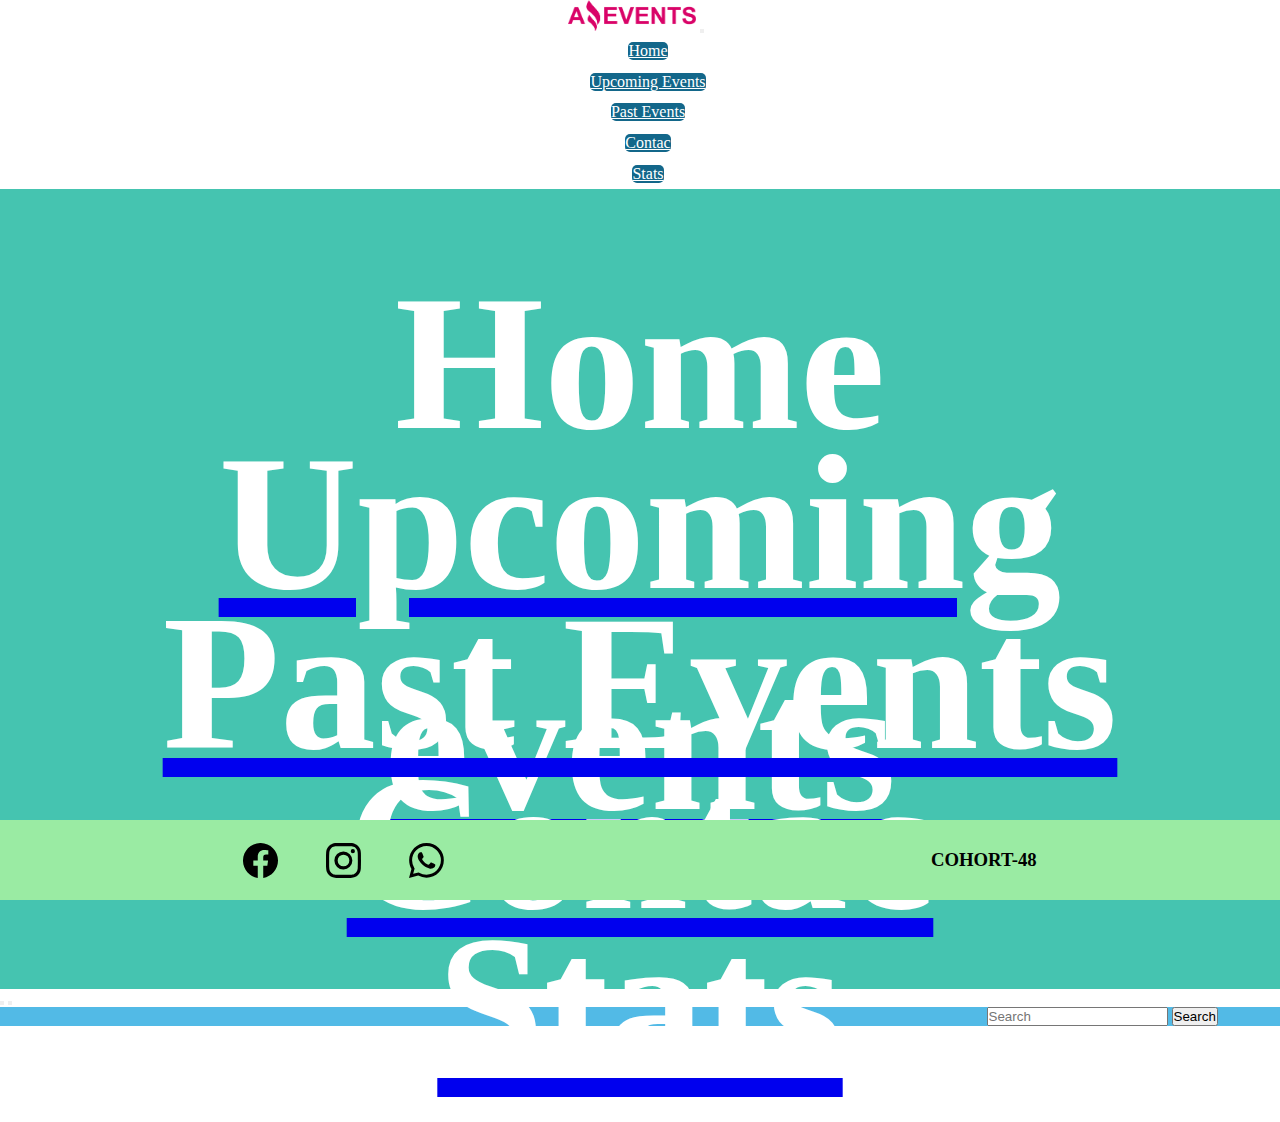
<file: Eva Aguilera (sprint-4)/index.html>
<!DOCTYPE html>
<html lang="en">

<head>
    <meta charset="UTF-8">
    <meta http-equiv="X-UA-Compatible" content="IE=edge">
    <meta name="viewport" content="width=device-width, initial-scale=1.0">
    <link rel="shortcut icon" href="./assets/img/Logo Amazing Events.png " type="image/x-icon">
    <link rel="stylesheet" href="./assets/styles/style.css">
    <link href="https://cdn.jsdelivr.net/npm/bootstrap@5.3.0-alpha3/dist/css/bootstrap.min.css" rel="stylesheet"
        integrity="sha384-KK94CHFLLe+nY2dmCWGMq91rCGa5gtU4mk92HdvYe+M/SXH301p5ILy+dN9+nJOZ" crossorigin="anonymous">
    <title>Document</title>
</head>

<body>

    <nav class="navbar navbar-expand-lg navbar-light bg-light">
        <div class="container-fluid">
            <a class="navbar-brand" href="#"><img src="./assets/img/Logo Amazing Events.png" alt="" class="logo"></a>
            <button class="navbar-toggler" type="button" data-bs-toggle="collapse"
                data-bs-target="#navbarSupportedContent" aria-controls="navbarSupportedContent" aria-expanded="false"
                aria-label="Toggle navigation">
                <span class="navbar-toggler-icon"></span>
            </button>
            <div class="collapse navbar-collapse" id="navbarSupportedContent">
                <ul class="navbar-nav ms-auto mb-2 mb-lg-0">
                    <li class="nav-item">
                        <a class="nav-link letra" href="#">Home</a>
                    </li>
                    <li class="nav-item">
                        <a class="nav-link letra" href="./assets/pages/upcomingevents.html">Upcoming Events</a>
                    </li>
                    <li class="nav-item">
                        <a class="nav-link letra" href="./assets/pages/pastevents.html">Past Events</a>
                    </li>
                    <li class="nav-item">
                        <a class="nav-link letra" href="./assets/pages/contac.html">Contac</a>
                    </li>
                    <li class="nav-item">
                        <a class="nav-link letra" href="./assets/pages/stats.html">Stats</a>
                    </li>
                </ul>

            </div>
        </div>
    </nav>
    <header>
        <div id="carouselExample" class="carousel slide">
            <div class="carousel-inner">
                <div class="carousel-item active">
                    <h2>Home</h2>
                </div>
                <div class="carousel-item">
                    <a  href="./assets/pages/upcomingevents.html"> <h2>Upcoming events</h2></a>
                </div>
                <div class="carousel-item">
                    <a  href="./assets/pages/pastevents.html"><h2>Past Events</h2></a>
                </div>
                <div class="carousel-item">
                    <a  href="./assets/pages/contac.html"><h2>Contac</h2></a>
                </div>
                <div class="carousel-item">
                <a  href="./assets/pages/stats.html"><h2>Stats</h2></a>
                </div>
            </div>
            <button class="carousel-control-prev" type="button" data-bs-target="#carouselExample" data-bs-slide="prev">
                <span class="carousel-control-prev-icon" aria-hidden="true"></span>
            </button>
            <button class="carousel-control-next" type="button" data-bs-target="#carouselExample" data-bs-slide="next">
                <span class="carousel-control-next-icon" aria-hidden="true"></span>
            </button>
        </div>

    </header>

    <main>

        <nav class="checkbox" >
            <form class="bg col-5 d-flex justify-content-center gap-3 p-3 rounded" id="form-checkbox"></form>
            <div class="search">
                <form class="d-flex" role="search">
                    <input class="form-control me-2" type="search" placeholder="Search" aria-label="Search" id="Busqueda">
                    <button class="btn" type="submit" id="boton">Search</button>
                </form>
            </div>
        </nav>
   

        <div id="contenedor"></div>
        <div id="contenedor-details"></div>
    </main>

   <footer>
        <div class="iconos">
            <svg xmlns="http://www.w3.org/2000/svg" width="35" height="35" fill="currentColor" class="bi bi-facebook"
                viewBox="0 0 16 16">
                <path
                    d="M16 8.049c0-4.446-3.582-8.05-8-8.05C3.58 0-.002 3.603-.002 8.05c0 4.017 2.926 7.347 6.75 7.951v-5.625h-2.03V8.05H6.75V6.275c0-2.017 1.195-3.131 3.022-3.131.876 0 1.791.157 1.791.157v1.98h-1.009c-.993 0-1.303.621-1.303 1.258v1.51h2.218l-.354 2.326H9.25V16c3.824-.604 6.75-3.934 6.75-7.951z" />
            </svg>

            <svg xmlns="http://www.w3.org/2000/svg" width="35" height="35" fill="currentColor" class="bi bi-instagram"
                viewBox="0 0 16 16">
                <path
                    d="M8 0C5.829 0 5.556.01 4.703.048 3.85.088 3.269.222 2.76.42a3.917 3.917 0 0 0-1.417.923A3.927 3.927 0 0 0 .42 2.76C.222 3.268.087 3.85.048 4.7.01 5.555 0 5.827 0 8.001c0 2.172.01 2.444.048 3.297.04.852.174 1.433.372 1.942.205.526.478.972.923 1.417.444.445.89.719 1.416.923.51.198 1.09.333 1.942.372C5.555 15.99 5.827 16 8 16s2.444-.01 3.298-.048c.851-.04 1.434-.174 1.943-.372a3.916 3.916 0 0 0 1.416-.923c.445-.445.718-.891.923-1.417.197-.509.332-1.09.372-1.942C15.99 10.445 16 10.173 16 8s-.01-2.445-.048-3.299c-.04-.851-.175-1.433-.372-1.941a3.926 3.926 0 0 0-.923-1.417A3.911 3.911 0 0 0 13.24.42c-.51-.198-1.092-.333-1.943-.372C10.443.01 10.172 0 7.998 0h.003zm-.717 1.442h.718c2.136 0 2.389.007 3.232.046.78.035 1.204.166 1.486.275.373.145.64.319.92.599.28.28.453.546.598.92.11.281.24.705.275 1.485.039.843.047 1.096.047 3.231s-.008 2.389-.047 3.232c-.035.78-.166 1.203-.275 1.485a2.47 2.47 0 0 1-.599.919c-.28.28-.546.453-.92.598-.28.11-.704.24-1.485.276-.843.038-1.096.047-3.232.047s-2.39-.009-3.233-.047c-.78-.036-1.203-.166-1.485-.276a2.478 2.478 0 0 1-.92-.598 2.48 2.48 0 0 1-.6-.92c-.109-.281-.24-.705-.275-1.485-.038-.843-.046-1.096-.046-3.233 0-2.136.008-2.388.046-3.231.036-.78.166-1.204.276-1.486.145-.373.319-.64.599-.92.28-.28.546-.453.92-.598.282-.11.705-.24 1.485-.276.738-.034 1.024-.044 2.515-.045v.002zm4.988 1.328a.96.96 0 1 0 0 1.92.96.96 0 0 0 0-1.92zm-4.27 1.122a4.109 4.109 0 1 0 0 8.217 4.109 4.109 0 0 0 0-8.217zm0 1.441a2.667 2.667 0 1 1 0 5.334 2.667 2.667 0 0 1 0-5.334z" />
            </svg>

            <svg xmlns="http://www.w3.org/2000/svg" width="35" height="35" fill="currentColor" class="bi bi-whatsapp"
                viewBox="0 0 16 16">
                <path
                    d="M13.601 2.326A7.854 7.854 0 0 0 7.994 0C3.627 0 .068 3.558.064 7.926c0 1.399.366 2.76 1.057 3.965L0 16l4.204-1.102a7.933 7.933 0 0 0 3.79.965h.004c4.368 0 7.926-3.558 7.93-7.93A7.898 7.898 0 0 0 13.6 2.326zM7.994 14.521a6.573 6.573 0 0 1-3.356-.92l-.24-.144-2.494.654.666-2.433-.156-.251a6.56 6.56 0 0 1-1.007-3.505c0-3.626 2.957-6.584 6.591-6.584a6.56 6.56 0 0 1 4.66 1.931 6.557 6.557 0 0 1 1.928 4.66c-.004 3.639-2.961 6.592-6.592 6.592zm3.615-4.934c-.197-.099-1.17-.578-1.353-.646-.182-.065-.315-.099-.445.099-.133.197-.513.646-.627.775-.114.133-.232.148-.43.05-.197-.1-.836-.308-1.592-.985-.59-.525-.985-1.175-1.103-1.372-.114-.198-.011-.304.088-.403.087-.088.197-.232.296-.346.1-.114.133-.198.198-.33.065-.134.034-.248-.015-.347-.05-.099-.445-1.076-.612-1.47-.16-.389-.323-.335-.445-.34-.114-.007-.247-.007-.38-.007a.729.729 0 0 0-.529.247c-.182.198-.691.677-.691 1.654 0 .977.71 1.916.81 2.049.098.133 1.394 2.132 3.383 2.992.47.205.84.326 1.129.418.475.152.904.129 1.246.08.38-.058 1.171-.48 1.338-.943.164-.464.164-.86.114-.943-.049-.084-.182-.133-.38-.232z" />
            </svg>
        </div>
        <h3>COHORT-48</h3>
    </footer>

    <script src="./assets/Javascript/data.js"></script>
    <script type="module" src="./assets/Javascript/home.js"></script>       

    
    <script src="https://cdn.jsdelivr.net/npm/bootstrap@5.3.0-alpha3/dist/js/bootstrap.bundle.min.js"
        integrity="sha384-ENjdO4Dr2bkBIFxQpeoTz1HIcje39Wm4jDKdf19U8gI4ddQ3GYNS7NTKfAdVQSZe"
        crossorigin="anonymous"></script>
</body>

</html>
</file>
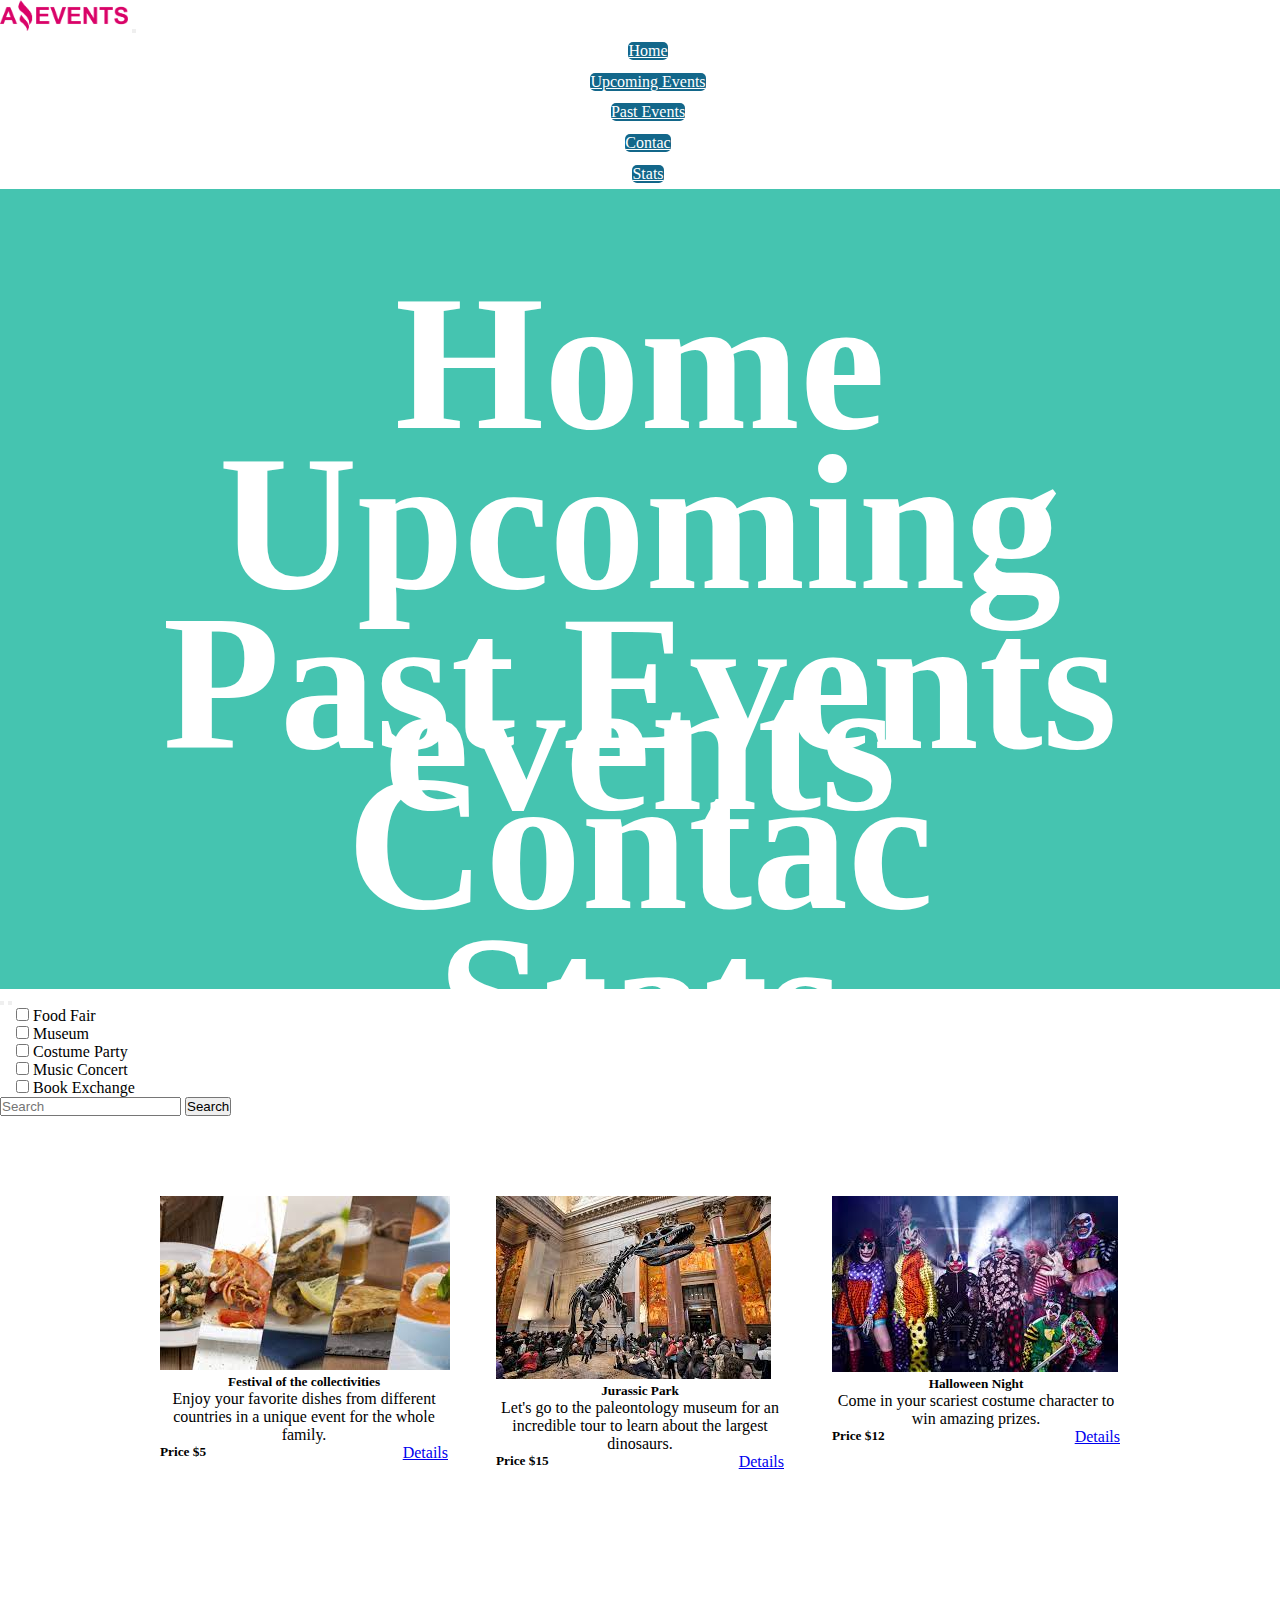
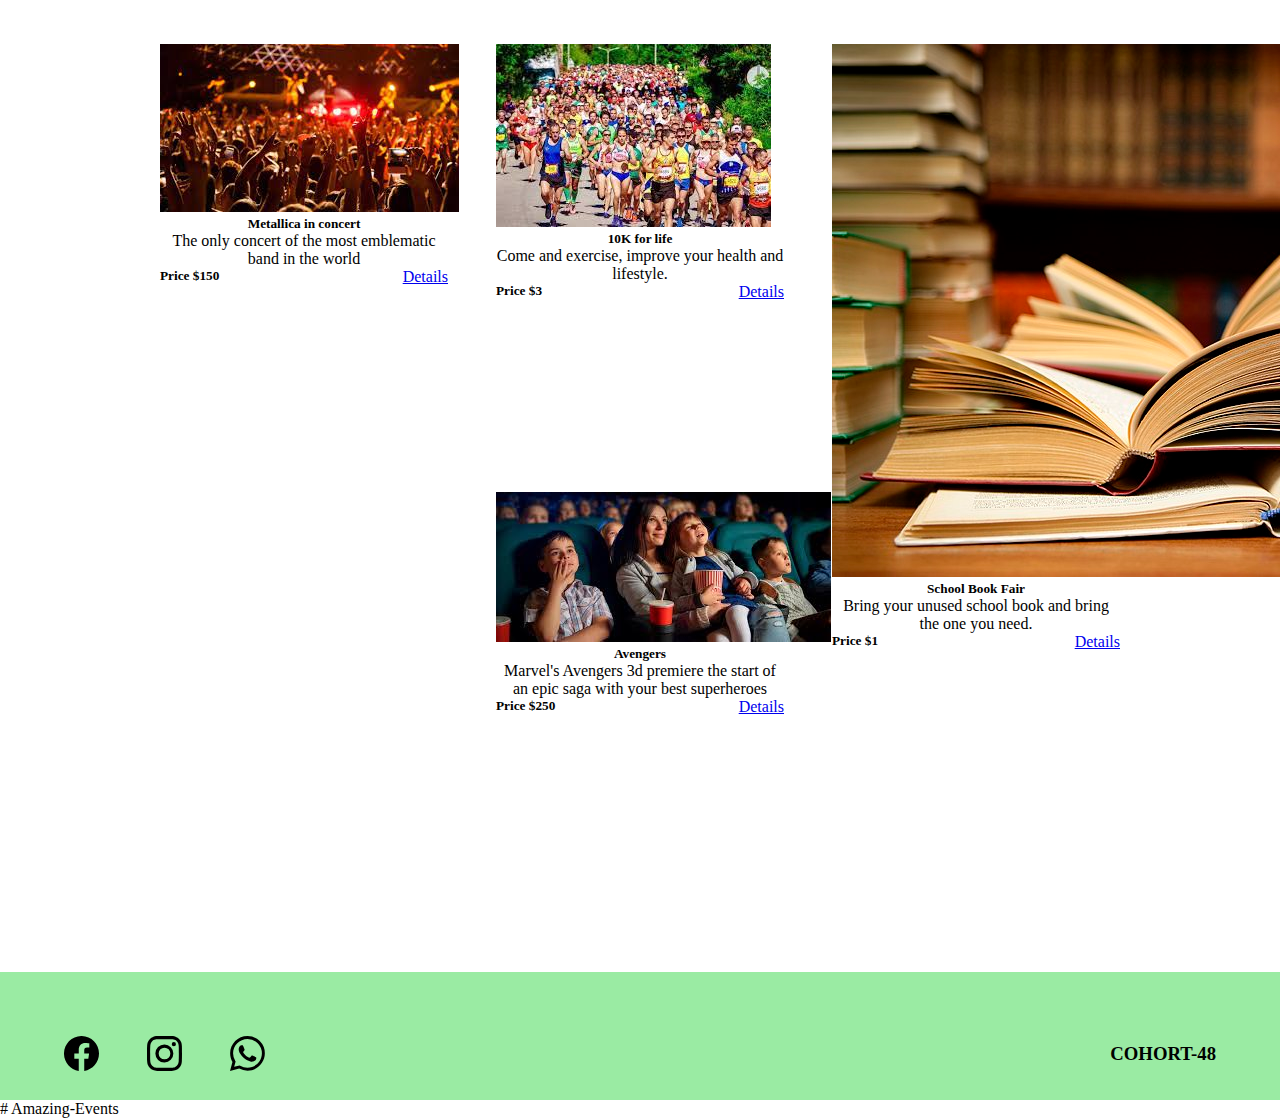
<file: Eva Aguilera (sprint-1)/-amazing/Eva Aguilera (sprint-1)/index.html>
<!DOCTYPE html>
<html lang="en">

<head>
    <meta charset="UTF-8">
    <meta http-equiv="X-UA-Compatible" content="IE=edge">
    <meta name="viewport" content="width=device-width, initial-scale=1.0">
    <link rel="shortcut icon" href="./assets/img/Logo Amazing Events.png " type="image/x-icon">
    <link rel="stylesheet" href="./assets/styles/style.css">
    <link href="https://cdn.jsdelivr.net/npm/bootstrap@5.3.0-alpha3/dist/css/bootstrap.min.css" rel="stylesheet"
        integrity="sha384-KK94CHFLLe+nY2dmCWGMq91rCGa5gtU4mk92HdvYe+M/SXH301p5ILy+dN9+nJOZ" crossorigin="anonymous">
    <title>Document</title>
</head>

<body>

    <nav class="navbar navbar-expand-lg navbar-light bg-light">
        <div class="container-fluid">
            <a class="navbar-brand" href="#"><img src="./assets/img/Logo Amazing Events.png" alt="" class="logo"></a>
            <button class="navbar-toggler" type="button" data-bs-toggle="collapse"
                data-bs-target="#navbarSupportedContent" aria-controls="navbarSupportedContent" aria-expanded="false"
                aria-label="Toggle navigation">
                <span class="navbar-toggler-icon"></span>
            </button>
            <div class="collapse navbar-collapse" id="navbarSupportedContent">
                <ul class="navbar-nav ms-auto mb-2 mb-lg-0">
                    <li class="nav-item">
                        <a class="nav-link letra" href="#">Home</a>
                    </li>
                    <li class="nav-item">
                        <a class="nav-link letra" href="./assets/pages/upcomingevents.html">Upcoming Events</a>
                    </li>
                    <li class="nav-item">
                        <a class="nav-link letra" href="./assets/pages/pastevents.html">Past Events</a>
                    </li>
                    <li class="nav-item">
                        <a class="nav-link letra" href="./assets/pages/contac.html">Contac</a>
                    </li>
                    <li class="nav-item">
                        <a class="nav-link letra" href="./assets/pages/stats.html">Stats</a>
                    </li>
                </ul>

            </div>
        </div>
    </nav>
    <header>
        <div id="carouselExample" class="carousel slide">
            <div class="carousel-inner">
                <div class="carousel-item active">
                    <h2>Home</h2>
                </div>
                <div class="carousel-item">
                    <h2>Upcoming events</h2>
                </div>
                <div class="carousel-item">
                    <h2>Past Events</h2>
                </div>
                <div class="carousel-item">
                    <h2>Contac</h2>
                </div>
                <div class="carousel-item">
                    <h2>Stats</h2>
                </div>
            </div>
            <button class="carousel-control-prev" type="button" data-bs-target="#carouselExample" data-bs-slide="prev">
                <span class="carousel-control-prev-icon" aria-hidden="true"></span>
            </button>
            <button class="carousel-control-next" type="button" data-bs-target="#carouselExample" data-bs-slide="next">
                <span class="carousel-control-next-icon" aria-hidden="true"></span>
            </button>
        </div>

    </header>






    <main>


        <nav class="navbar bg-body-tertiary Category">



            <div class="categorias">
                <input type="checkbox" id="checkbox1" value="option1">
                <label for="checkbox1">Food Fair</label>
            </div>
            <div class="categorias">
                <input type="checkbox" id="checkbox1" value="option1">
                <label for="checkbox1">Museum</label>
            </div>
            <div class="categorias">
                <input type="checkbox" id="checkbox1" value="option1">
                <label for="checkbox1">Costume Party</label>
            </div>
            <div class="categorias">
                <input type="checkbox" id="checkbox1" value="option1">
                <label for="checkbox1">Music Concert</label>
            </div>
            <div class="categorias">
                <input type="checkbox" id="checkbox1" value="option1">
                <label for="checkbox1">Book Exchange</label>
            </div>

            <div class="search">
                <form class="d-flex" role="search">
                    <input class="form-control me-2" type="search" placeholder="Search" aria-label="Search">
                    <button class="btn" type="submit">Search</button>
                </form>
            </div>

        </nav>

        <section class="cards">
            <div class="card" style="width: 18rem; height: 25rem;">
                <img src="./assets/img/Feria de comidas7.jpg " class="card-img-top" alt="Feria">
                <div class="card-body">
                    <h5 class="card-title">Festival of the collectivities</h5>
                    <p class="card-text">Enjoy your favorite dishes from different countries in a unique event for the
                        whole family.</p>
                    <div class="boxbutton">
                        <h5>Price $5</h5>
                        <a href="./assets/pages/details.html" class="btn btn-primary">Details</a>
                    </div>
                </div>
            </div>

            <div class="card" style="width: 18rem; height: 25rem;">
                <img src="./assets/img/Salida al museo5.jpg" class="card-img-top" alt="museo">
                <div class="card-body">
                    <h5 class="card-title">Jurassic Park</h5>
                    <p class="card-text">Let's go to the paleontology museum for an incredible tour to learn about the
                        largest dinosaurs.</p>
                    <div class="boxbutton">
                        <h5>Price $15</h5>
                        <a href="./assets/pages/details.html" class="btn btn-primary">Details</a>
                    </div>
                </div>
            </div>

            <div class="card" style="width: 18rem; height: 25rem;">
                <img src="./assets/img/Fiesta de disfraces1.jpg" class="card-img-top" alt="Fiesta">
                <div class="card-body">
                    <h5 class="card-title">Halloween Night</h5>
                    <p class="card-text">Come in your scariest costume character to win amazing prizes.</p>
                    <div class="boxbutton">
                        <h5>Price $12</h5>
                        <a href="./assets/pages/details.html" class="btn btn-primary">Details</a>
                    </div>
                </div>
            </div>

            <div class="card" style="width: 18rem; height: 25rem;">
                <img src="./assets/img/Concierto de musica1.jpg" class="card-img-top" alt="musica1">
                <div class="card-body">
                    <h5 class="card-title">Metallica in concert</h5>
                    <p class="card-text">The only concert of the most emblematic band in the world</p>
                    <div class="boxbutton">
                        <h5>Price $150</h5>
                        <a href="./assets/pages/details.html" class="btn btn-primary">Details</a>
                    </div>
                </div>
            </div>

            <div class="card" style="width: 18rem; height: 25rem;">
                <img src="./assets/img/Maraton3.jpg " class="card-img-top" alt="Maraton">
                <div class="card-body">
                    <h5 class="card-title">10K for life</h5>
                    <p class="card-text">Come and exercise, improve your health and lifestyle.</p>
                    <div class="boxbutton">
                        <h5>Price $3</h5>
                        <a href="./assets/pages/details.html" class="btn btn-primary">Details</a>
                    </div>
                </div>
            </div>

            <div class="card" style="width: 18rem; height: 25rem;">
                <img src="./assets/img/Books.jpg" class="card-img-top" alt="books">
                <div class="card-body">
                    <h5 class="card-title">School Book Fair</h5>
                    <p class="card-text">Bring your unused school book and bring the one you need.</p>
                    <div class="boxbutton">
                        <h5>Price $1</h5>
                        <a href="./assets/pages/details.html" class="btn btn-primary">Details</a>
                    </div>
                </div>
            </div>

            <div class="card" style="width: 18rem; height: 25rem;">
                <img src="./assets/img/Cine7.jpg" class="card-img-top" alt="Cine">
                <div class="card-body">
                    <h5 class="card-title">Avengers</h5>
                    <p class="card-text">Marvel's Avengers 3d premiere the start of an epic saga with your best
                        superheroes</p>
                    <div class="boxbutton">
                        <h5>Price $250</h5>
                        <a href="./assets/pages/details.html" class="btn btn-primary">Details</a>
                    </div>
                </div>
            </div>
        </section>
    </main>


    <footer>
        <div class="iconos">
            <svg xmlns="http://www.w3.org/2000/svg" width="35" height="35" fill="currentColor" class="bi bi-facebook"
                viewBox="0 0 16 16">
                <path
                    d="M16 8.049c0-4.446-3.582-8.05-8-8.05C3.58 0-.002 3.603-.002 8.05c0 4.017 2.926 7.347 6.75 7.951v-5.625h-2.03V8.05H6.75V6.275c0-2.017 1.195-3.131 3.022-3.131.876 0 1.791.157 1.791.157v1.98h-1.009c-.993 0-1.303.621-1.303 1.258v1.51h2.218l-.354 2.326H9.25V16c3.824-.604 6.75-3.934 6.75-7.951z" />
            </svg>

            <svg xmlns="http://www.w3.org/2000/svg" width="35" height="35" fill="currentColor" class="bi bi-instagram"
                viewBox="0 0 16 16">
                <path
                    d="M8 0C5.829 0 5.556.01 4.703.048 3.85.088 3.269.222 2.76.42a3.917 3.917 0 0 0-1.417.923A3.927 3.927 0 0 0 .42 2.76C.222 3.268.087 3.85.048 4.7.01 5.555 0 5.827 0 8.001c0 2.172.01 2.444.048 3.297.04.852.174 1.433.372 1.942.205.526.478.972.923 1.417.444.445.89.719 1.416.923.51.198 1.09.333 1.942.372C5.555 15.99 5.827 16 8 16s2.444-.01 3.298-.048c.851-.04 1.434-.174 1.943-.372a3.916 3.916 0 0 0 1.416-.923c.445-.445.718-.891.923-1.417.197-.509.332-1.09.372-1.942C15.99 10.445 16 10.173 16 8s-.01-2.445-.048-3.299c-.04-.851-.175-1.433-.372-1.941a3.926 3.926 0 0 0-.923-1.417A3.911 3.911 0 0 0 13.24.42c-.51-.198-1.092-.333-1.943-.372C10.443.01 10.172 0 7.998 0h.003zm-.717 1.442h.718c2.136 0 2.389.007 3.232.046.78.035 1.204.166 1.486.275.373.145.64.319.92.599.28.28.453.546.598.92.11.281.24.705.275 1.485.039.843.047 1.096.047 3.231s-.008 2.389-.047 3.232c-.035.78-.166 1.203-.275 1.485a2.47 2.47 0 0 1-.599.919c-.28.28-.546.453-.92.598-.28.11-.704.24-1.485.276-.843.038-1.096.047-3.232.047s-2.39-.009-3.233-.047c-.78-.036-1.203-.166-1.485-.276a2.478 2.478 0 0 1-.92-.598 2.48 2.48 0 0 1-.6-.92c-.109-.281-.24-.705-.275-1.485-.038-.843-.046-1.096-.046-3.233 0-2.136.008-2.388.046-3.231.036-.78.166-1.204.276-1.486.145-.373.319-.64.599-.92.28-.28.546-.453.92-.598.282-.11.705-.24 1.485-.276.738-.034 1.024-.044 2.515-.045v.002zm4.988 1.328a.96.96 0 1 0 0 1.92.96.96 0 0 0 0-1.92zm-4.27 1.122a4.109 4.109 0 1 0 0 8.217 4.109 4.109 0 0 0 0-8.217zm0 1.441a2.667 2.667 0 1 1 0 5.334 2.667 2.667 0 0 1 0-5.334z" />
            </svg>

            <svg xmlns="http://www.w3.org/2000/svg" width="35" height="35" fill="currentColor" class="bi bi-whatsapp"
                viewBox="0 0 16 16">
                <path
                    d="M13.601 2.326A7.854 7.854 0 0 0 7.994 0C3.627 0 .068 3.558.064 7.926c0 1.399.366 2.76 1.057 3.965L0 16l4.204-1.102a7.933 7.933 0 0 0 3.79.965h.004c4.368 0 7.926-3.558 7.93-7.93A7.898 7.898 0 0 0 13.6 2.326zM7.994 14.521a6.573 6.573 0 0 1-3.356-.92l-.24-.144-2.494.654.666-2.433-.156-.251a6.56 6.56 0 0 1-1.007-3.505c0-3.626 2.957-6.584 6.591-6.584a6.56 6.56 0 0 1 4.66 1.931 6.557 6.557 0 0 1 1.928 4.66c-.004 3.639-2.961 6.592-6.592 6.592zm3.615-4.934c-.197-.099-1.17-.578-1.353-.646-.182-.065-.315-.099-.445.099-.133.197-.513.646-.627.775-.114.133-.232.148-.43.05-.197-.1-.836-.308-1.592-.985-.59-.525-.985-1.175-1.103-1.372-.114-.198-.011-.304.088-.403.087-.088.197-.232.296-.346.1-.114.133-.198.198-.33.065-.134.034-.248-.015-.347-.05-.099-.445-1.076-.612-1.47-.16-.389-.323-.335-.445-.34-.114-.007-.247-.007-.38-.007a.729.729 0 0 0-.529.247c-.182.198-.691.677-.691 1.654 0 .977.71 1.916.81 2.049.098.133 1.394 2.132 3.383 2.992.47.205.84.326 1.129.418.475.152.904.129 1.246.08.38-.058 1.171-.48 1.338-.943.164-.464.164-.86.114-.943-.049-.084-.182-.133-.38-.232z" />
            </svg>
        </div>
        <h3>COHORT-48</h3>
    </footer>





















    <script src="https://cdn.jsdelivr.net/npm/bootstrap@5.3.0-alpha3/dist/js/bootstrap.bundle.min.js"
        integrity="sha384-ENjdO4Dr2bkBIFxQpeoTz1HIcje39Wm4jDKdf19U8gI4ddQ3GYNS7NTKfAdVQSZe"
        crossorigin="anonymous"></script>
</body>

</html># Amazing-Events
</file>
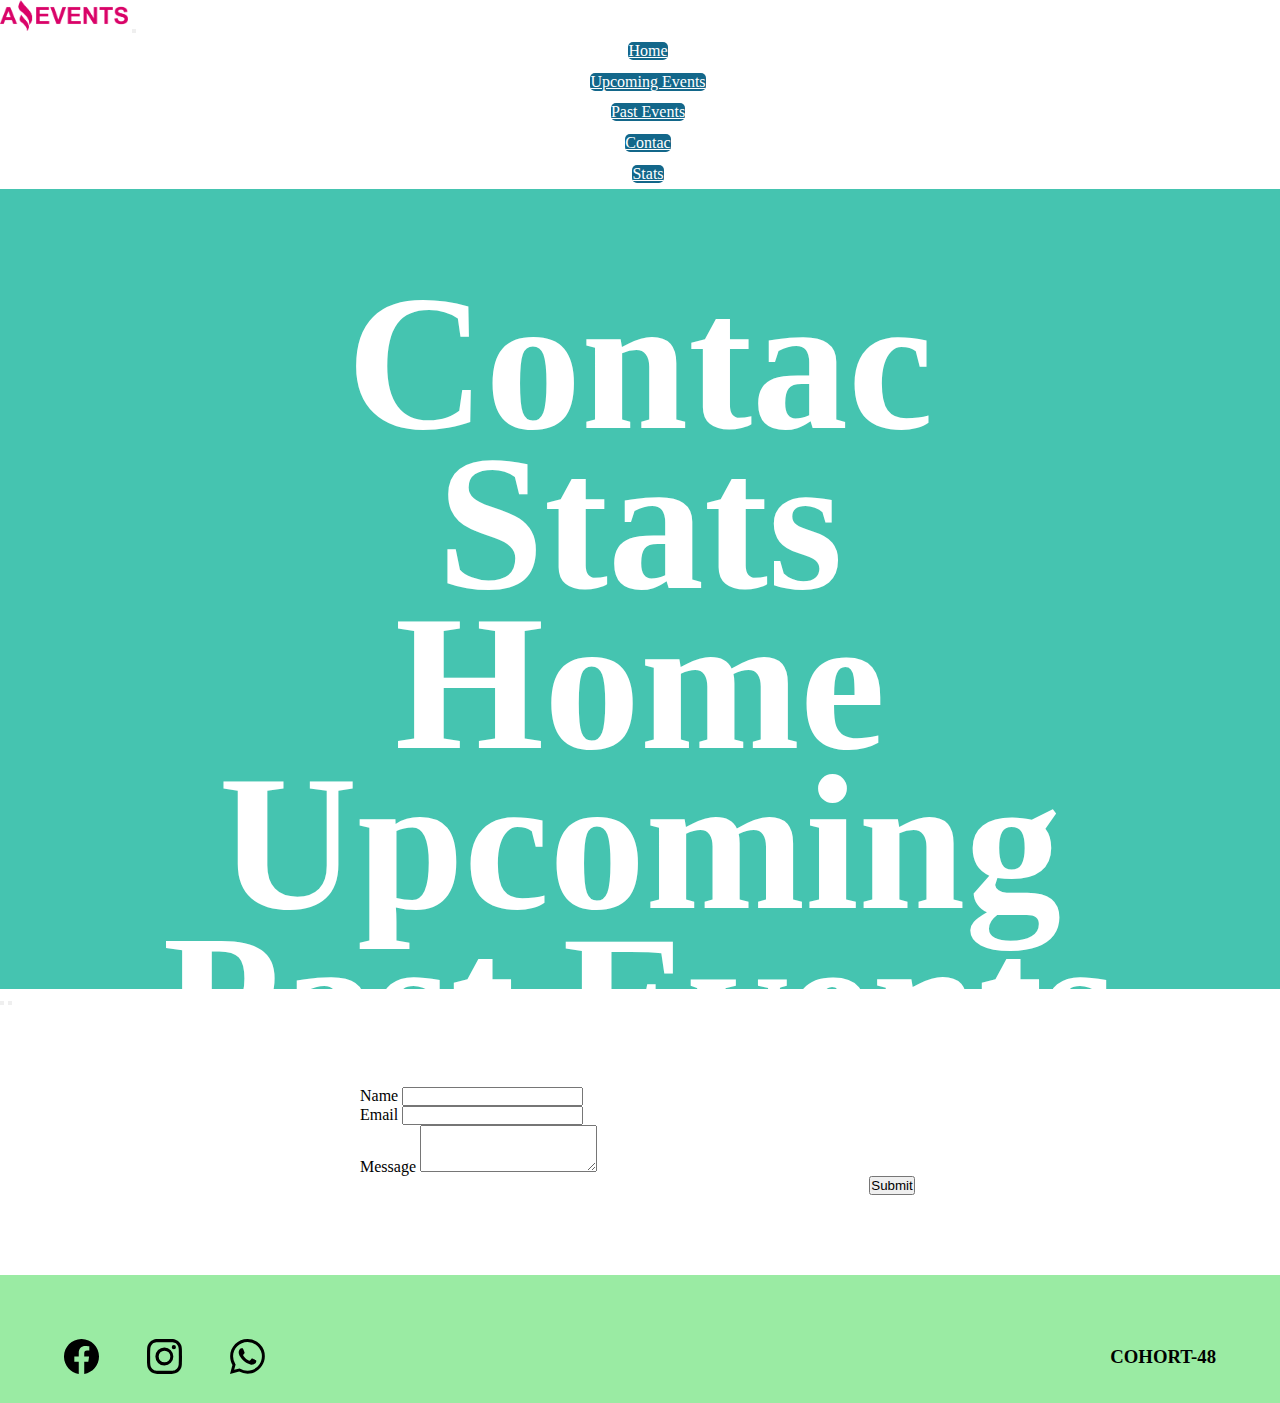
<file: Eva Aguilera (sprint-1)/assets/pages/contac.html>
<!DOCTYPE html>
<html lang="en">

<head>
    <meta charset="UTF-8">
    <meta http-equiv="X-UA-Compatible" content="IE=edge">
    <meta name="viewport" content="width=device-width, initial-scale=1.0">
    <link rel="shortcut icon" href="../img/Logo Amazing Events.png" type="image/x-icon">
    <link rel="stylesheet" href="../styles/style.css">
    <link href="https://cdn.jsdelivr.net/npm/bootstrap@5.3.0-alpha3/dist/css/bootstrap.min.css" rel="stylesheet"
        integrity="sha384-KK94CHFLLe+nY2dmCWGMq91rCGa5gtU4mk92HdvYe+M/SXH301p5ILy+dN9+nJOZ" crossorigin="anonymous">

    <title>Amazing Events</title>
</head>

<body>
    <nav class="navbar navbar-expand-lg navbar-light bg-light">
        <div class="container-fluid">
            <a class="navbar-brand" href="#"><img src="../img/Logo Amazing Events.png " alt="" class="logo"></a>
            <button class="navbar-toggler" type="button" data-bs-toggle="collapse"
                data-bs-target="#navbarSupportedContent" aria-controls="navbarSupportedContent" aria-expanded="false"
                aria-label="Toggle navigation">
                <span class="navbar-toggler-icon"></span>
            </button>
            <div class="collapse navbar-collapse" id="navbarSupportedContent">
                <ul class="navbar-nav ms-auto mb-2 mb-lg-0">
                    <li class="nav-item">
                        <a class="nav-link letra" href="/index.html">Home</a>
                    </li>
                    <li class="nav-item">
                        <a class="nav-link letra" href="./upcomingevents.html">Upcoming Events</a>
                    </li>
                    <li class="nav-item">
                        <a class="nav-link letra" href="./pastevents.html">Past Events</a>
                    </li>
                    <li class="nav-item">
                        <a class="nav-link letra" href="./contac.html">Contac</a>
                    </li>
                    <li class="nav-item">
                        <a class="nav-link letra" href="./stats.html">Stats</a>
                    </li>
                </ul>

            </div>
        </div>
    </nav>
    <header>
        <div id="carouselExample" class="carousel slide">
            <div class="carousel-inner">
                <div class="carousel-item active">
                    <h2>Contac</h2>
                </div>
                <div class="carousel-item">
                    <h2>Stats</h2>
                </div>
                <div class="carousel-item">
                    <h2>Home</h2>
                </div>
                <div class="carousel-item">
                    <h2>Upcoming Events</h2>
                </div>
                <div class="carousel-item">
                    <h2>Past Events</h2>
                </div>
            </div>
            <button class="carousel-control-prev" type="button" data-bs-target="#carouselExample" data-bs-slide="prev">
                <span class="carousel-control-prev-icon" aria-hidden="true"></span>
            </button>
            <button class="carousel-control-next" type="button" data-bs-target="#carouselExample" data-bs-slide="next">
                <span class="carousel-control-next-icon" aria-hidden="true"></span>
            </button>
        </div>

    </header>

    <main>
        <div class="form">
            <div class="mb-3">
                <label for="exampleFormControlInput1" class="form-label">Name</label>
                <input type="email" class="form-control" id="exampleFormControlInput1">
            </div>
            <div class="mb-3">
                <label for="exampleFormControlInput1" class="form-label">Email</label>
                <input type="email" class="form-control" id="exampleFormControlInput1">
            </div>
            <div class="mb-3">
                <label for="exampleFormControlTextarea1" class="form-label">Message</label>
                <textarea class="form-control" id="exampleFormControlTextarea1" rows="3"></textarea>
            </div>
            <button type="submit" class="btn btn-primary botonc">Submit</button>
        </div>
    </main>
    <footer>
        <div class="iconos">
            <svg xmlns="http://www.w3.org/2000/svg" width="35" height="35" fill="currentColor" class="bi bi-facebook"
                viewBox="0 0 16 16">
                <path
                    d="M16 8.049c0-4.446-3.582-8.05-8-8.05C3.58 0-.002 3.603-.002 8.05c0 4.017 2.926 7.347 6.75 7.951v-5.625h-2.03V8.05H6.75V6.275c0-2.017 1.195-3.131 3.022-3.131.876 0 1.791.157 1.791.157v1.98h-1.009c-.993 0-1.303.621-1.303 1.258v1.51h2.218l-.354 2.326H9.25V16c3.824-.604 6.75-3.934 6.75-7.951z" />
            </svg>

            <svg xmlns="http://www.w3.org/2000/svg" width="35" height="35" fill="currentColor" class="bi bi-instagram"
                viewBox="0 0 16 16">
                <path
                    d="M8 0C5.829 0 5.556.01 4.703.048 3.85.088 3.269.222 2.76.42a3.917 3.917 0 0 0-1.417.923A3.927 3.927 0 0 0 .42 2.76C.222 3.268.087 3.85.048 4.7.01 5.555 0 5.827 0 8.001c0 2.172.01 2.444.048 3.297.04.852.174 1.433.372 1.942.205.526.478.972.923 1.417.444.445.89.719 1.416.923.51.198 1.09.333 1.942.372C5.555 15.99 5.827 16 8 16s2.444-.01 3.298-.048c.851-.04 1.434-.174 1.943-.372a3.916 3.916 0 0 0 1.416-.923c.445-.445.718-.891.923-1.417.197-.509.332-1.09.372-1.942C15.99 10.445 16 10.173 16 8s-.01-2.445-.048-3.299c-.04-.851-.175-1.433-.372-1.941a3.926 3.926 0 0 0-.923-1.417A3.911 3.911 0 0 0 13.24.42c-.51-.198-1.092-.333-1.943-.372C10.443.01 10.172 0 7.998 0h.003zm-.717 1.442h.718c2.136 0 2.389.007 3.232.046.78.035 1.204.166 1.486.275.373.145.64.319.92.599.28.28.453.546.598.92.11.281.24.705.275 1.485.039.843.047 1.096.047 3.231s-.008 2.389-.047 3.232c-.035.78-.166 1.203-.275 1.485a2.47 2.47 0 0 1-.599.919c-.28.28-.546.453-.92.598-.28.11-.704.24-1.485.276-.843.038-1.096.047-3.232.047s-2.39-.009-3.233-.047c-.78-.036-1.203-.166-1.485-.276a2.478 2.478 0 0 1-.92-.598 2.48 2.48 0 0 1-.6-.92c-.109-.281-.24-.705-.275-1.485-.038-.843-.046-1.096-.046-3.233 0-2.136.008-2.388.046-3.231.036-.78.166-1.204.276-1.486.145-.373.319-.64.599-.92.28-.28.546-.453.92-.598.282-.11.705-.24 1.485-.276.738-.034 1.024-.044 2.515-.045v.002zm4.988 1.328a.96.96 0 1 0 0 1.92.96.96 0 0 0 0-1.92zm-4.27 1.122a4.109 4.109 0 1 0 0 8.217 4.109 4.109 0 0 0 0-8.217zm0 1.441a2.667 2.667 0 1 1 0 5.334 2.667 2.667 0 0 1 0-5.334z" />
            </svg>

            <svg xmlns="http://www.w3.org/2000/svg" width="35" height="35" fill="currentColor" class="bi bi-whatsapp"
                viewBox="0 0 16 16">
                <path
                    d="M13.601 2.326A7.854 7.854 0 0 0 7.994 0C3.627 0 .068 3.558.064 7.926c0 1.399.366 2.76 1.057 3.965L0 16l4.204-1.102a7.933 7.933 0 0 0 3.79.965h.004c4.368 0 7.926-3.558 7.93-7.93A7.898 7.898 0 0 0 13.6 2.326zM7.994 14.521a6.573 6.573 0 0 1-3.356-.92l-.24-.144-2.494.654.666-2.433-.156-.251a6.56 6.56 0 0 1-1.007-3.505c0-3.626 2.957-6.584 6.591-6.584a6.56 6.56 0 0 1 4.66 1.931 6.557 6.557 0 0 1 1.928 4.66c-.004 3.639-2.961 6.592-6.592 6.592zm3.615-4.934c-.197-.099-1.17-.578-1.353-.646-.182-.065-.315-.099-.445.099-.133.197-.513.646-.627.775-.114.133-.232.148-.43.05-.197-.1-.836-.308-1.592-.985-.59-.525-.985-1.175-1.103-1.372-.114-.198-.011-.304.088-.403.087-.088.197-.232.296-.346.1-.114.133-.198.198-.33.065-.134.034-.248-.015-.347-.05-.099-.445-1.076-.612-1.47-.16-.389-.323-.335-.445-.34-.114-.007-.247-.007-.38-.007a.729.729 0 0 0-.529.247c-.182.198-.691.677-.691 1.654 0 .977.71 1.916.81 2.049.098.133 1.394 2.132 3.383 2.992.47.205.84.326 1.129.418.475.152.904.129 1.246.08.38-.058 1.171-.48 1.338-.943.164-.464.164-.86.114-.943-.049-.084-.182-.133-.38-.232z" />
            </svg>
        </div>
        <h3>COHORT-48</h3>
    </footer>





















    <script src="https://cdn.jsdelivr.net/npm/bootstrap@5.3.0-alpha3/dist/js/bootstrap.bundle.min.js"
        integrity="sha384-ENjdO4Dr2bkBIFxQpeoTz1HIcje39Wm4jDKdf19U8gI4ddQ3GYNS7NTKfAdVQSZe"
        crossorigin="anonymous"></script>
</body>

</html>
</file>
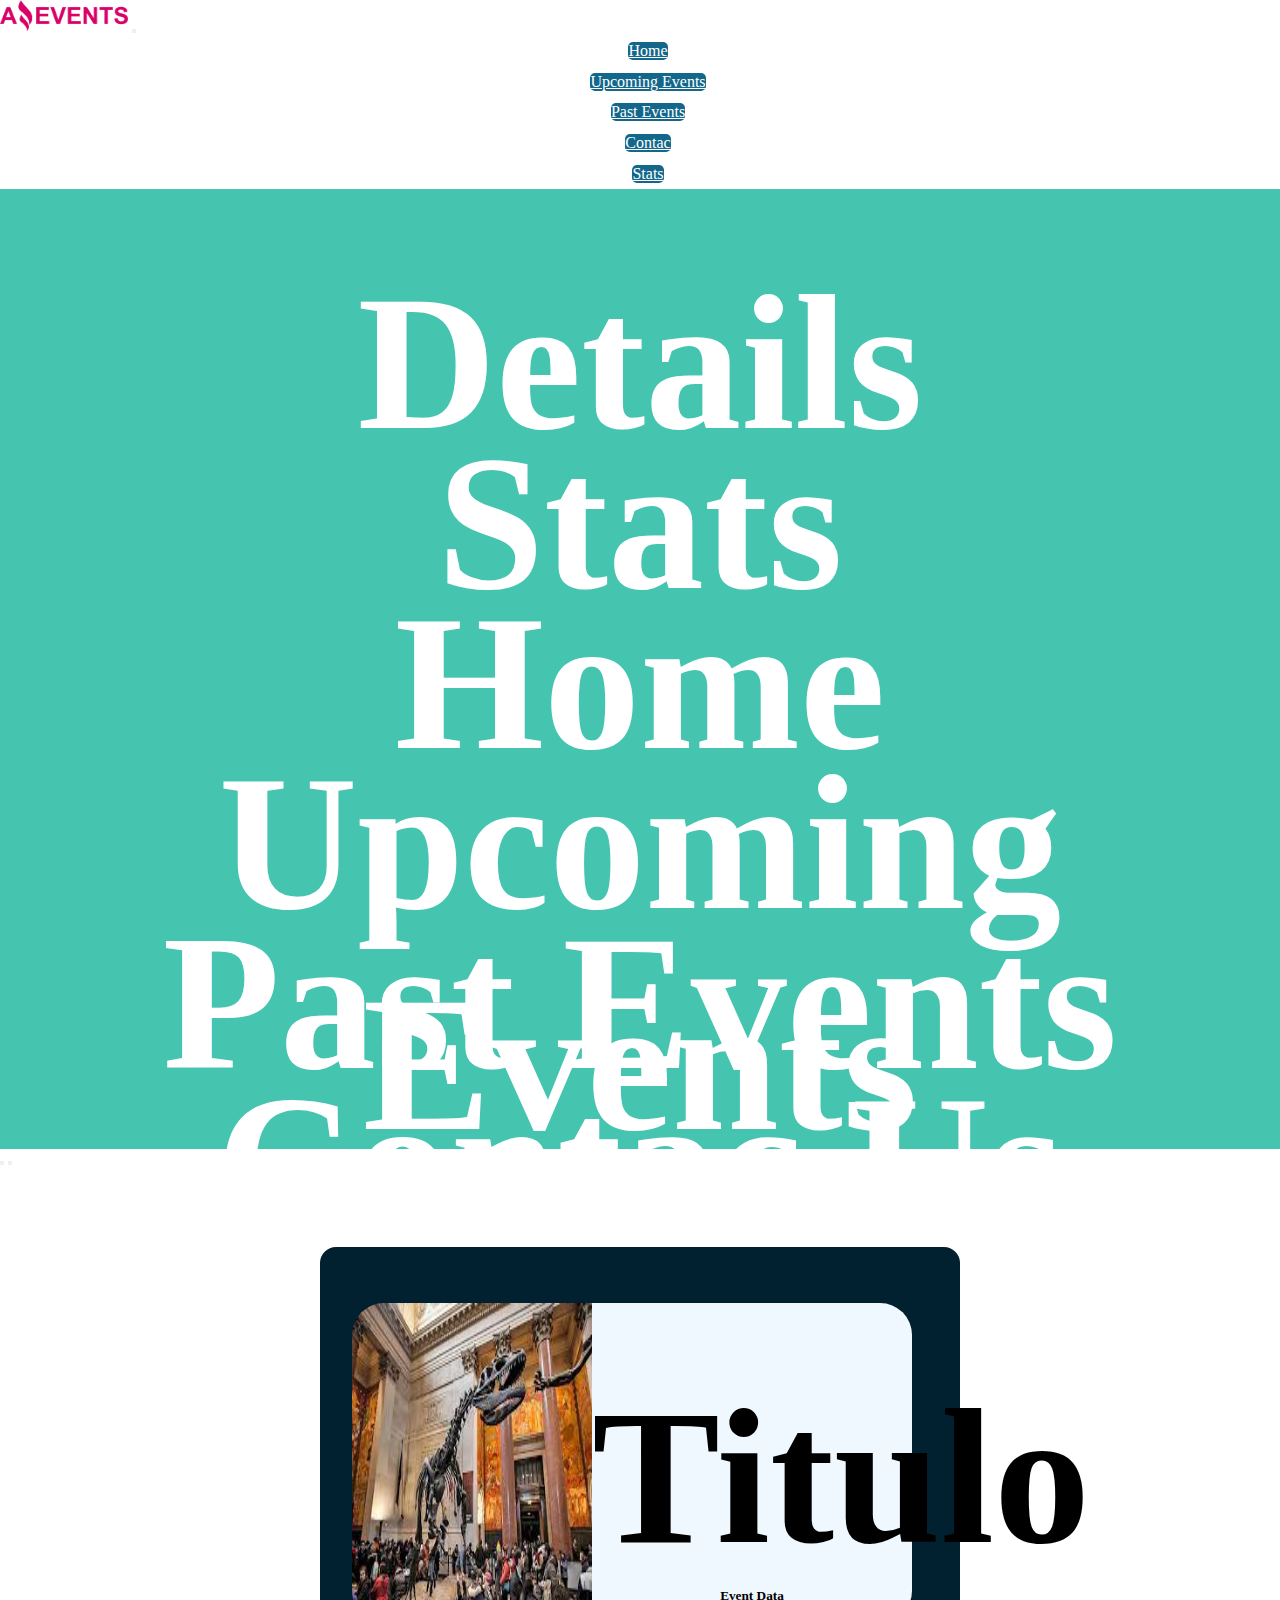
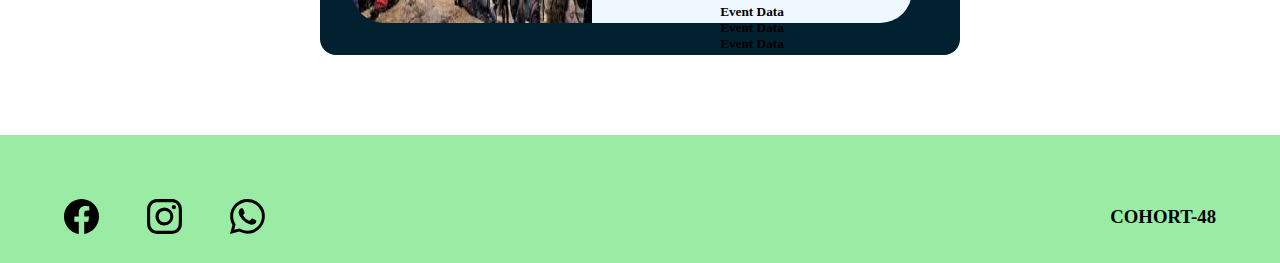
<file: Eva Aguilera (sprint-1)/assets/pages/details.html>
<!DOCTYPE html>
<html lang="en">

<head>
    <meta charset="UTF-8">
    <meta http-equiv="X-UA-Compatible" content="IE=edge">
    <meta name="viewport" content="width=device-width, initial-scale=1.0">
    <link rel="shortcut icon" href="../img/Logo Amazing Events.png" type="image/x-icon">
    <link rel="stylesheet" href="../styles/style.css">
    <link href="https://cdn.jsdelivr.net/npm/bootstrap@5.3.0-alpha3/dist/css/bootstrap.min.css" rel="stylesheet"
        integrity="sha384-KK94CHFLLe+nY2dmCWGMq91rCGa5gtU4mk92HdvYe+M/SXH301p5ILy+dN9+nJOZ" crossorigin="anonymous">
    <title>Details</title>
</head>

<body>

    <nav class="navbar navbar-expand-lg navbar-light bg-light">
        <div class="container-fluid">
            <a class="navbar-brand" href="#"><img src="../img/Logo Amazing Events.png " alt="" class="logo"></a>
            <button class="navbar-toggler" type="button" data-bs-toggle="collapse"
                data-bs-target="#navbarSupportedContent" aria-controls="navbarSupportedContent" aria-expanded="false"
                aria-label="Toggle navigation">
                <span class="navbar-toggler-icon"></span>
            </button>
            <div class="collapse navbar-collapse" id="navbarSupportedContent">
                <ul class="navbar-nav ms-auto mb-2 mb-lg-0">
                    <li class="nav-item">
                        <a class="nav-link letra" href="/index.html">Home</a>
                    </li>
                    <li class="nav-item">
                        <a class="nav-link letra" href="./upcomingevents.html">Upcoming Events</a>
                    </li>
                    <li class="nav-item">
                        <a class="nav-link letra" href="./pastevents.html">Past Events</a>
                    </li>
                    <li class="nav-item">
                        <a class="nav-link letra" href="./contac.html">Contac</a>
                    </li>
                    <li class="nav-item">
                        <a class="nav-link letra" href="./stats.html">Stats</a>
                    </li>
                </ul>

            </div>
        </div>
    </nav>
    <header>
        <div id="carouselExample" class="carousel slide">
            <div class="carousel-inner">

                <div class="carousel-item active">
                    <h2>Details</h2>
                </div>
                <div class="carousel-item">
                    <h2>Stats</h2>
                </div>
                <div class="carousel-item">
                    <h2>Home</h2>
                </div>
                <div class="carousel-item">
                    <h2>Upcoming Events</h2>
                </div>
                <div class="carousel-item">
                    <h2>Past Events</h2>
                </div>
                <div class="carousel-item">
                    <h2>Contac Us</h2>
                </div>

            </div>
            <button class="carousel-control-prev" type="button" data-bs-target="#carouselExample" data-bs-slide="prev">
                <span class="carousel-control-prev-icon" aria-hidden="true"></span>
            </button>
            <button class="carousel-control-next" type="button" data-bs-target="#carouselExample" data-bs-slide="next">
                <span class="carousel-control-next-icon" aria-hidden="true"></span>
            </button>
        </div>
    </header>

    <section class="details">
        <div class="cajadetails">
            <div class="boxi-t">
                <img class="museon" src="../img/Salida al museo5.jpg" alt="museo">

                <div class="text">
                    <h2>Titulo</h2>
                    <h5>Event Data</h5>
                    <h5>Event Data</h5>
                    <h5>Event Data</h5>
                    <h5>Event Data</h5>

                </div>
            </div>
        </div>
    </section>




    <footer>
        <div class="iconos">
            <svg xmlns="http://www.w3.org/2000/svg" width="35" height="35" fill="currentColor" class="bi bi-facebook"
                viewBox="0 0 16 16">
                <path
                    d="M16 8.049c0-4.446-3.582-8.05-8-8.05C3.58 0-.002 3.603-.002 8.05c0 4.017 2.926 7.347 6.75 7.951v-5.625h-2.03V8.05H6.75V6.275c0-2.017 1.195-3.131 3.022-3.131.876 0 1.791.157 1.791.157v1.98h-1.009c-.993 0-1.303.621-1.303 1.258v1.51h2.218l-.354 2.326H9.25V16c3.824-.604 6.75-3.934 6.75-7.951z" />
            </svg>

            <svg xmlns="http://www.w3.org/2000/svg" width="35" height="35" fill="currentColor" class="bi bi-instagram"
                viewBox="0 0 16 16">
                <path
                    d="M8 0C5.829 0 5.556.01 4.703.048 3.85.088 3.269.222 2.76.42a3.917 3.917 0 0 0-1.417.923A3.927 3.927 0 0 0 .42 2.76C.222 3.268.087 3.85.048 4.7.01 5.555 0 5.827 0 8.001c0 2.172.01 2.444.048 3.297.04.852.174 1.433.372 1.942.205.526.478.972.923 1.417.444.445.89.719 1.416.923.51.198 1.09.333 1.942.372C5.555 15.99 5.827 16 8 16s2.444-.01 3.298-.048c.851-.04 1.434-.174 1.943-.372a3.916 3.916 0 0 0 1.416-.923c.445-.445.718-.891.923-1.417.197-.509.332-1.09.372-1.942C15.99 10.445 16 10.173 16 8s-.01-2.445-.048-3.299c-.04-.851-.175-1.433-.372-1.941a3.926 3.926 0 0 0-.923-1.417A3.911 3.911 0 0 0 13.24.42c-.51-.198-1.092-.333-1.943-.372C10.443.01 10.172 0 7.998 0h.003zm-.717 1.442h.718c2.136 0 2.389.007 3.232.046.78.035 1.204.166 1.486.275.373.145.64.319.92.599.28.28.453.546.598.92.11.281.24.705.275 1.485.039.843.047 1.096.047 3.231s-.008 2.389-.047 3.232c-.035.78-.166 1.203-.275 1.485a2.47 2.47 0 0 1-.599.919c-.28.28-.546.453-.92.598-.28.11-.704.24-1.485.276-.843.038-1.096.047-3.232.047s-2.39-.009-3.233-.047c-.78-.036-1.203-.166-1.485-.276a2.478 2.478 0 0 1-.92-.598 2.48 2.48 0 0 1-.6-.92c-.109-.281-.24-.705-.275-1.485-.038-.843-.046-1.096-.046-3.233 0-2.136.008-2.388.046-3.231.036-.78.166-1.204.276-1.486.145-.373.319-.64.599-.92.28-.28.546-.453.92-.598.282-.11.705-.24 1.485-.276.738-.034 1.024-.044 2.515-.045v.002zm4.988 1.328a.96.96 0 1 0 0 1.92.96.96 0 0 0 0-1.92zm-4.27 1.122a4.109 4.109 0 1 0 0 8.217 4.109 4.109 0 0 0 0-8.217zm0 1.441a2.667 2.667 0 1 1 0 5.334 2.667 2.667 0 0 1 0-5.334z" />
            </svg>

            <svg xmlns="http://www.w3.org/2000/svg" width="35" height="35" fill="currentColor" class="bi bi-whatsapp"
                viewBox="0 0 16 16">
                <path
                    d="M13.601 2.326A7.854 7.854 0 0 0 7.994 0C3.627 0 .068 3.558.064 7.926c0 1.399.366 2.76 1.057 3.965L0 16l4.204-1.102a7.933 7.933 0 0 0 3.79.965h.004c4.368 0 7.926-3.558 7.93-7.93A7.898 7.898 0 0 0 13.6 2.326zM7.994 14.521a6.573 6.573 0 0 1-3.356-.92l-.24-.144-2.494.654.666-2.433-.156-.251a6.56 6.56 0 0 1-1.007-3.505c0-3.626 2.957-6.584 6.591-6.584a6.56 6.56 0 0 1 4.66 1.931 6.557 6.557 0 0 1 1.928 4.66c-.004 3.639-2.961 6.592-6.592 6.592zm3.615-4.934c-.197-.099-1.17-.578-1.353-.646-.182-.065-.315-.099-.445.099-.133.197-.513.646-.627.775-.114.133-.232.148-.43.05-.197-.1-.836-.308-1.592-.985-.59-.525-.985-1.175-1.103-1.372-.114-.198-.011-.304.088-.403.087-.088.197-.232.296-.346.1-.114.133-.198.198-.33.065-.134.034-.248-.015-.347-.05-.099-.445-1.076-.612-1.47-.16-.389-.323-.335-.445-.34-.114-.007-.247-.007-.38-.007a.729.729 0 0 0-.529.247c-.182.198-.691.677-.691 1.654 0 .977.71 1.916.81 2.049.098.133 1.394 2.132 3.383 2.992.47.205.84.326 1.129.418.475.152.904.129 1.246.08.38-.058 1.171-.48 1.338-.943.164-.464.164-.86.114-.943-.049-.084-.182-.133-.38-.232z" />
            </svg>
        </div>
        <h3>COHORT-48</h3>
    </footer>





















    <script src="https://cdn.jsdelivr.net/npm/bootstrap@5.3.0-alpha3/dist/js/bootstrap.bundle.min.js"
        integrity="sha384-ENjdO4Dr2bkBIFxQpeoTz1HIcje39Wm4jDKdf19U8gI4ddQ3GYNS7NTKfAdVQSZe"
        crossorigin="anonymous"></script>

</body>

</html>
</file>
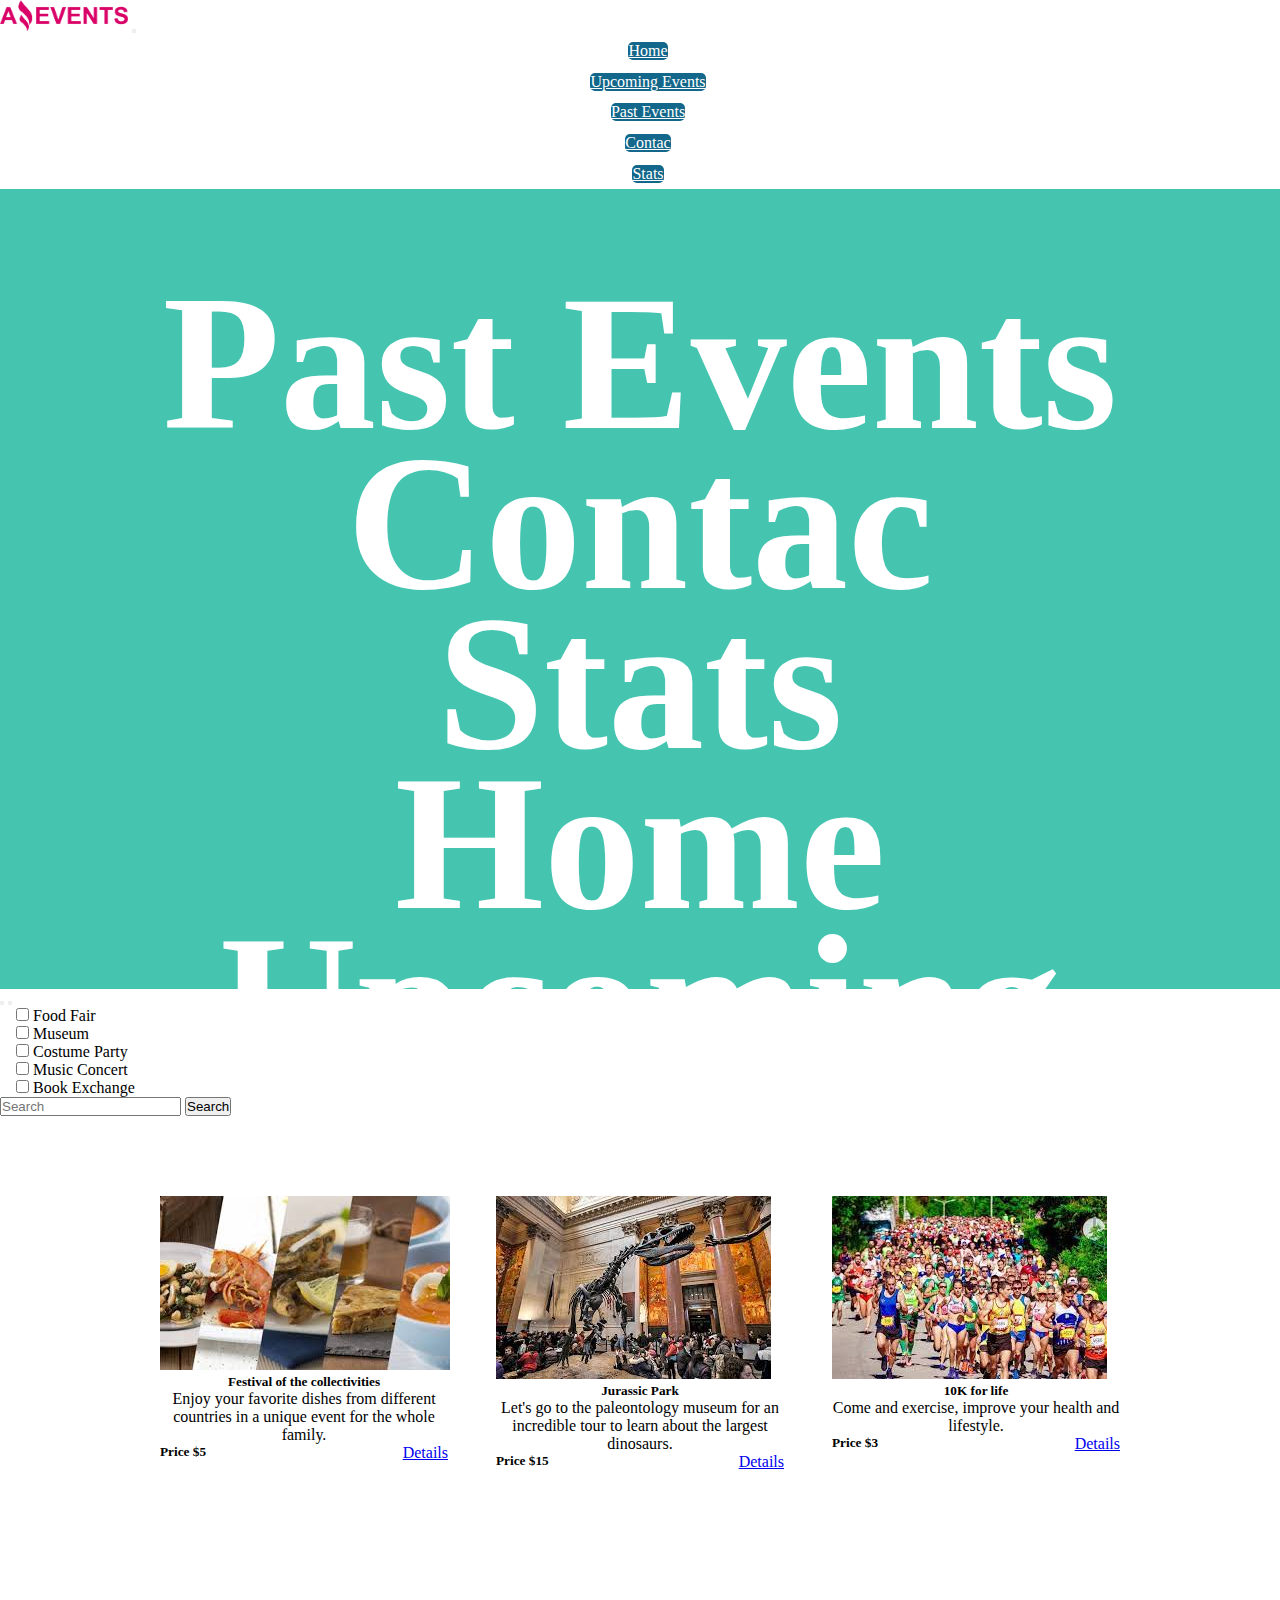
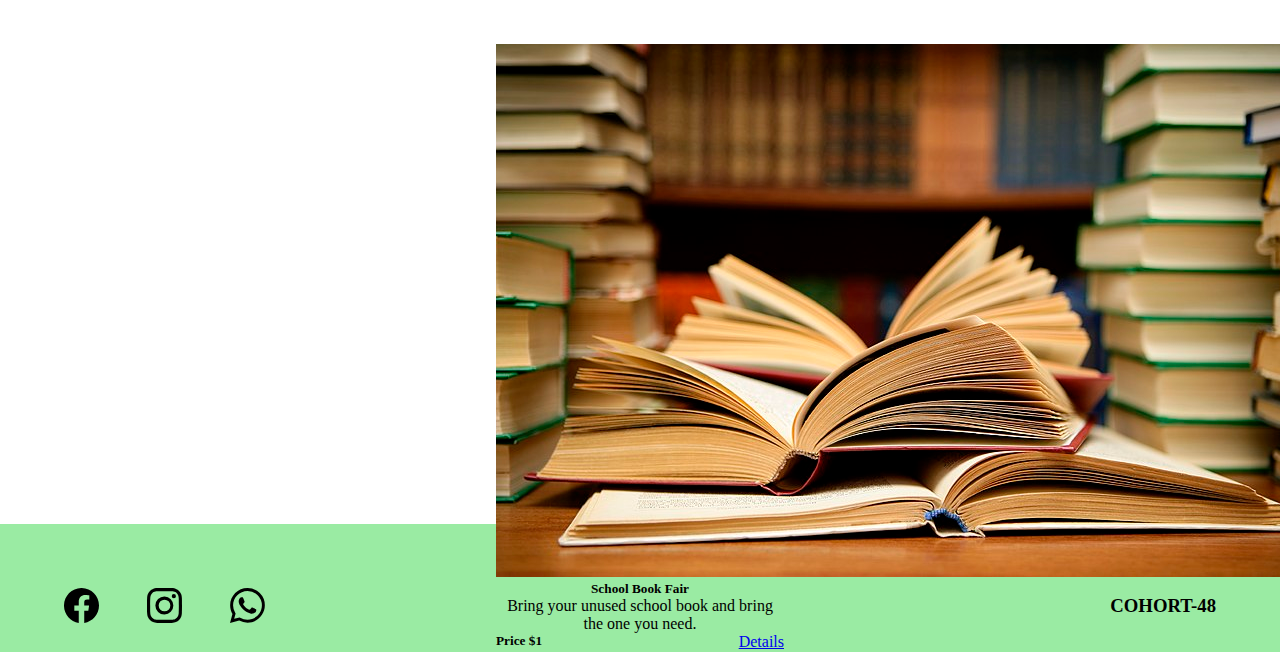
<file: Eva Aguilera (sprint-1)/assets/pages/pastevents.html>
<!DOCTYPE html>
<html lang="en">

<head>
    <meta charset="UTF-8">
    <meta http-equiv="X-UA-Compatible" content="IE=edge">
    <meta name="viewport" content="width=device-width, initial-scale=1.0">
    <link rel="shortcut icon" href="../img/Logo Amazing Events.png" type="image/x-icon">
    <link rel="stylesheet" href="../styles/style.css">
    <link href="https://cdn.jsdelivr.net/npm/bootstrap@5.3.0-alpha3/dist/css/bootstrap.min.css" rel="stylesheet"
        integrity="sha384-KK94CHFLLe+nY2dmCWGMq91rCGa5gtU4mk92HdvYe+M/SXH301p5ILy+dN9+nJOZ" crossorigin="anonymous">

    <title>Amazing Events</title>
</head>

<body>
    <nav class="navbar navbar-expand-lg navbar-light bg-light">
        <div class="container-fluid">
            <a class="navbar-brand" href="#"><img src="../img/Logo Amazing Events.png " alt="" class="logo"></a>
            <button class="navbar-toggler" type="button" data-bs-toggle="collapse"
                data-bs-target="#navbarSupportedContent" aria-controls="navbarSupportedContent" aria-expanded="false"
                aria-label="Toggle navigation">
                <span class="navbar-toggler-icon"></span>
            </button>
            <div class="collapse navbar-collapse" id="navbarSupportedContent">
                <ul class="navbar-nav ms-auto mb-2 mb-lg-0">
                    <li class="nav-item">
                        <a class="nav-link" href="/index.html" class="letra">Home</a>
                    </li>
                    <li class="nav-item">
                        <a class="nav-link letra" href="./upcomingevents.html">Upcoming Events</a>
                    </li>
                    <li class="nav-item">
                        <a class="nav-link letra" href="./pastevents.html">Past Events</a>
                    </li>
                    <li class="nav-item">
                        <a class="nav-link letra" href="./contac.html">Contac</a>
                    </li>
                    <li class="nav-item">
                        <a class="nav-link letra" href="./stats.html">Stats</a>
                    </li>
                </ul>

            </div>
        </div>
    </nav>
    <header>
        <div id="carouselExample" class="carousel slide">
            <div class="carousel-inner">
                <div class="carousel-item active">
                    <h2>Past Events</h2>
                </div>
                <div class="carousel-item">
                    <h2>Contac</h2>
                </div>
                <div class="carousel-item">
                    <h2>Stats</h2>
                </div>
                <div class="carousel-item">
                    <h2>Home</h2>
                </div>
                <div class="carousel-item">
                    <h2>Upcoming Events</h2>
                </div>
            </div>
            <button class="carousel-control-prev" type="button" data-bs-target="#carouselExample" data-bs-slide="prev">
                <span class="carousel-control-prev-icon" aria-hidden="true"></span>
            </button>
            <button class="carousel-control-next" type="button" data-bs-target="#carouselExample" data-bs-slide="next">
                <span class="carousel-control-next-icon" aria-hidden="true"></span>
            </button>
        </div>

    </header>


    <main>

        <nav class="navbar bg-body-tertiary Category">

            <div class="categorias">
                <input type="checkbox" id="checkbox1" value="option1">
                <label for="checkbox1">Food Fair</label>
            </div>
            <div class="categorias">
                <input type="checkbox" id="checkbox1" value="option1">
                <label for="checkbox1">Museum</label>
            </div>
            <div class="categorias">
                <input type="checkbox" id="checkbox1" value="option1">
                <label for="checkbox1">Costume Party</label>
            </div>
            <div class="categorias">
                <input type="checkbox" id="checkbox1" value="option1">
                <label for="checkbox1">Music Concert</label>
            </div>
            <div class="categorias">
                <input type="checkbox" id="checkbox1" value="option1">
                <label for="checkbox1">Book Exchange</label>
            </div>



            <div class="search">
                <form class="d-flex" role="search">
                    <input class="form-control me-2" type="search" placeholder="Search" aria-label="Search">
                    <button class="btn" type="submit">Search</button>
                </form>
            </div>

        </nav>

        <section>

            <div class="card" style="width: 18rem; height: 25rem;">
                <img src="../img/Feria de comidas7.jpg " class="card-img-top" alt="comidas">
                <div class="card-body">
                    <h5 class="card-title">Festival of the collectivities</h5>
                    <p class="card-text">Enjoy your favorite dishes from different countries in a unique event for the
                        whole family.</p>
                    <div class="boxbutton">
                        <h5>Price $5</h5>
                        <a href="../pages/details.html" class="btn btn-primary">Details</a>
                    </div>
                </div>
            </div>

            <div class="card" style="width: 18rem; height: 25rem;">
                <img src="../img/Salida al museo5.jpg" class="card-img-top" alt="museo">
                <div class="card-body">
                    <h5 class="card-title">Jurassic Park</h5>
                    <p class="card-text">Let's go to the paleontology museum for an incredible tour to learn about the
                        largest dinosaurs.</p>
                    <div class="boxbutton">
                        <h5>Price $15</h5>
                        <a href="../pages/details.html" class="btn btn-primary">Details</a>
                    </div>
                </div>
            </div>

            <div class="card" style="width: 18rem; height: 25rem;">
                <img src="../img/Maraton3.jpg " class="card-img-top" alt="Maraton">
                <div class="card-body">
                    <h5 class="card-title">10K for life</h5>
                    <p class="card-text">Come and exercise, improve your health and lifestyle.</p>
                    <div class="boxbutton">
                        <h5>Price $3</h5>
                        <a href="../pages/details.html" class="btn btn-primary">Details</a>
                    </div>
                </div>
            </div>

            <div class="card" style="width: 18rem; height: 25rem;">
                <img src="../img/Books.jpg" class="card-img-top" alt="...">
                <div class="card-body">
                    <h5 class="card-title">School Book Fair</h5>
                    <p class="card-text">Bring your unused school book and bring the one you need.</p>
                    <div class="boxbutton">
                        <h5>Price $1</h5>
                        <a href="../pages/details.html" class="btn btn-primary">Details</a>
                    </div>
                </div>
            </div>

        </section>


    </main>





    <footer>
        <div class="iconos">
            <svg xmlns="http://www.w3.org/2000/svg" width="35" height="35" fill="currentColor" class="bi bi-facebook"
                viewBox="0 0 16 16">
                <path
                    d="M16 8.049c0-4.446-3.582-8.05-8-8.05C3.58 0-.002 3.603-.002 8.05c0 4.017 2.926 7.347 6.75 7.951v-5.625h-2.03V8.05H6.75V6.275c0-2.017 1.195-3.131 3.022-3.131.876 0 1.791.157 1.791.157v1.98h-1.009c-.993 0-1.303.621-1.303 1.258v1.51h2.218l-.354 2.326H9.25V16c3.824-.604 6.75-3.934 6.75-7.951z" />
            </svg>

            <svg xmlns="http://www.w3.org/2000/svg" width="35" height="35" fill="currentColor" class="bi bi-instagram"
                viewBox="0 0 16 16">
                <path
                    d="M8 0C5.829 0 5.556.01 4.703.048 3.85.088 3.269.222 2.76.42a3.917 3.917 0 0 0-1.417.923A3.927 3.927 0 0 0 .42 2.76C.222 3.268.087 3.85.048 4.7.01 5.555 0 5.827 0 8.001c0 2.172.01 2.444.048 3.297.04.852.174 1.433.372 1.942.205.526.478.972.923 1.417.444.445.89.719 1.416.923.51.198 1.09.333 1.942.372C5.555 15.99 5.827 16 8 16s2.444-.01 3.298-.048c.851-.04 1.434-.174 1.943-.372a3.916 3.916 0 0 0 1.416-.923c.445-.445.718-.891.923-1.417.197-.509.332-1.09.372-1.942C15.99 10.445 16 10.173 16 8s-.01-2.445-.048-3.299c-.04-.851-.175-1.433-.372-1.941a3.926 3.926 0 0 0-.923-1.417A3.911 3.911 0 0 0 13.24.42c-.51-.198-1.092-.333-1.943-.372C10.443.01 10.172 0 7.998 0h.003zm-.717 1.442h.718c2.136 0 2.389.007 3.232.046.78.035 1.204.166 1.486.275.373.145.64.319.92.599.28.28.453.546.598.92.11.281.24.705.275 1.485.039.843.047 1.096.047 3.231s-.008 2.389-.047 3.232c-.035.78-.166 1.203-.275 1.485a2.47 2.47 0 0 1-.599.919c-.28.28-.546.453-.92.598-.28.11-.704.24-1.485.276-.843.038-1.096.047-3.232.047s-2.39-.009-3.233-.047c-.78-.036-1.203-.166-1.485-.276a2.478 2.478 0 0 1-.92-.598 2.48 2.48 0 0 1-.6-.92c-.109-.281-.24-.705-.275-1.485-.038-.843-.046-1.096-.046-3.233 0-2.136.008-2.388.046-3.231.036-.78.166-1.204.276-1.486.145-.373.319-.64.599-.92.28-.28.546-.453.92-.598.282-.11.705-.24 1.485-.276.738-.034 1.024-.044 2.515-.045v.002zm4.988 1.328a.96.96 0 1 0 0 1.92.96.96 0 0 0 0-1.92zm-4.27 1.122a4.109 4.109 0 1 0 0 8.217 4.109 4.109 0 0 0 0-8.217zm0 1.441a2.667 2.667 0 1 1 0 5.334 2.667 2.667 0 0 1 0-5.334z" />
            </svg>

            <svg xmlns="http://www.w3.org/2000/svg" width="35" height="35" fill="currentColor" class="bi bi-whatsapp"
                viewBox="0 0 16 16">
                <path
                    d="M13.601 2.326A7.854 7.854 0 0 0 7.994 0C3.627 0 .068 3.558.064 7.926c0 1.399.366 2.76 1.057 3.965L0 16l4.204-1.102a7.933 7.933 0 0 0 3.79.965h.004c4.368 0 7.926-3.558 7.93-7.93A7.898 7.898 0 0 0 13.6 2.326zM7.994 14.521a6.573 6.573 0 0 1-3.356-.92l-.24-.144-2.494.654.666-2.433-.156-.251a6.56 6.56 0 0 1-1.007-3.505c0-3.626 2.957-6.584 6.591-6.584a6.56 6.56 0 0 1 4.66 1.931 6.557 6.557 0 0 1 1.928 4.66c-.004 3.639-2.961 6.592-6.592 6.592zm3.615-4.934c-.197-.099-1.17-.578-1.353-.646-.182-.065-.315-.099-.445.099-.133.197-.513.646-.627.775-.114.133-.232.148-.43.05-.197-.1-.836-.308-1.592-.985-.59-.525-.985-1.175-1.103-1.372-.114-.198-.011-.304.088-.403.087-.088.197-.232.296-.346.1-.114.133-.198.198-.33.065-.134.034-.248-.015-.347-.05-.099-.445-1.076-.612-1.47-.16-.389-.323-.335-.445-.34-.114-.007-.247-.007-.38-.007a.729.729 0 0 0-.529.247c-.182.198-.691.677-.691 1.654 0 .977.71 1.916.81 2.049.098.133 1.394 2.132 3.383 2.992.47.205.84.326 1.129.418.475.152.904.129 1.246.08.38-.058 1.171-.48 1.338-.943.164-.464.164-.86.114-.943-.049-.084-.182-.133-.38-.232z" />
            </svg>
        </div>
        <h3>COHORT-48</h3>
    </footer>





















    <script src="https://cdn.jsdelivr.net/npm/bootstrap@5.3.0-alpha3/dist/js/bootstrap.bundle.min.js"
        integrity="sha384-ENjdO4Dr2bkBIFxQpeoTz1HIcje39Wm4jDKdf19U8gI4ddQ3GYNS7NTKfAdVQSZe"
        crossorigin="anonymous"></script>
</body>

</html>
</file>
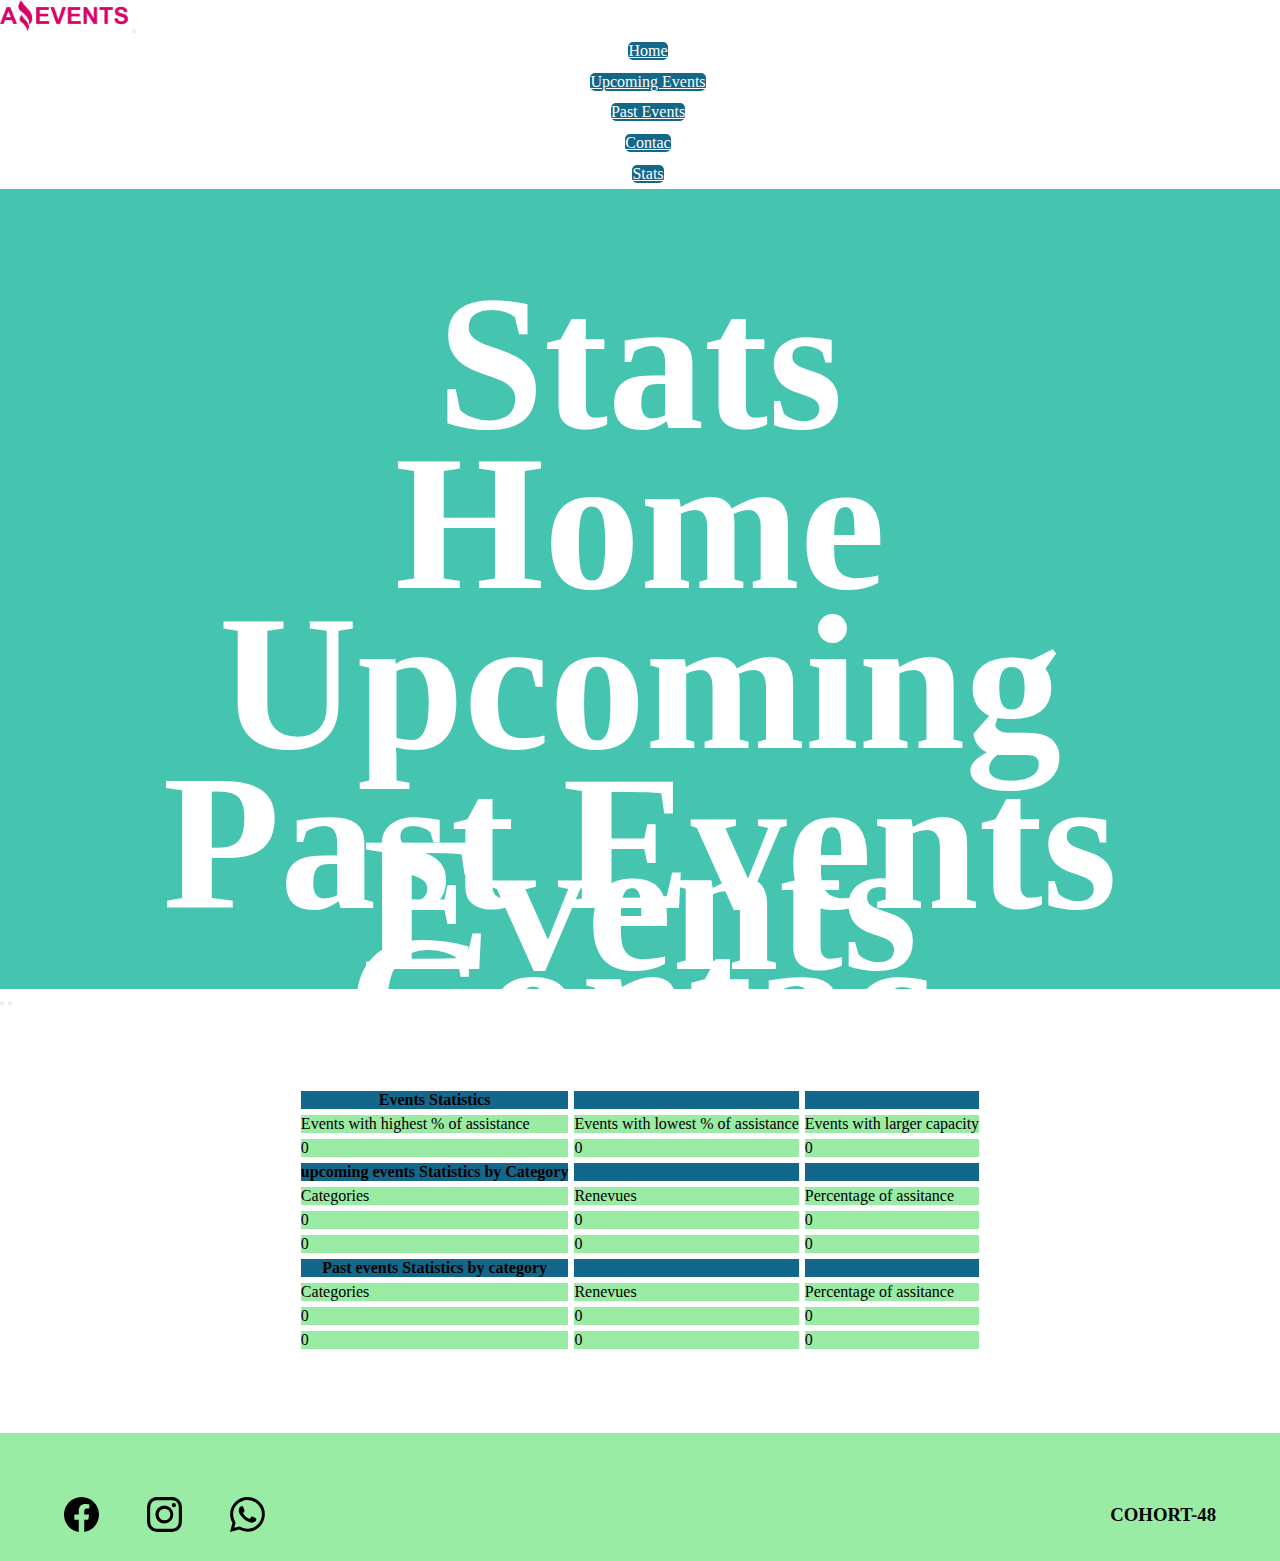
<file: Eva Aguilera (sprint-1)/assets/pages/stats.html>
<!DOCTYPE html>
<html lang="en">

<head>
    <meta charset="UTF-8">
    <meta http-equiv="X-UA-Compatible" content="IE=edge">
    <meta name="viewport" content="width=device-width, initial-scale=1.0">
    <link rel="shortcut icon" href="../img/Logo Amazing Events.png" type="image/x-icon">
    <link rel="stylesheet" href="../styles/style.css">
    <link href="https://cdn.jsdelivr.net/npm/bootstrap@5.3.0-alpha3/dist/css/bootstrap.min.css" rel="stylesheet"
        integrity="sha384-KK94CHFLLe+nY2dmCWGMq91rCGa5gtU4mk92HdvYe+M/SXH301p5ILy+dN9+nJOZ" crossorigin="anonymous">

    <title>Amazing Events</title>
</head>

<body>
    <nav class="navbar navbar-expand-lg navbar-light bg-light">
        <div class="container-fluid">
            <a class="navbar-brand" href="#"><img src="../img/Logo Amazing Events.png " alt="logo" class="logo"></a>
            <button class="navbar-toggler" type="button" data-bs-toggle="collapse"
                data-bs-target="#navbarSupportedContent" aria-controls="navbarSupportedContent" aria-expanded="false"
                aria-label="Toggle navigation">
                <span class="navbar-toggler-icon"></span>
            </button>
            <div class="collapse navbar-collapse" id="navbarSupportedContent">
                <ul class="navbar-nav ms-auto mb-2 mb-lg-0">
                    <li class="nav-item">
                        <a class="nav-link letra" href="/index.html">Home</a>
                    </li>
                    <li class="nav-item">
                        <a class="nav-link letra" href="./upcomingevents.html">Upcoming Events</a>
                    </li>
                    <li class="nav-item">
                        <a class="nav-link letra" href="./pastevents.html">Past Events</a>
                    </li>
                    <li class="nav-item">
                        <a class="nav-link letra" href="./contac.html">Contac</a>
                    </li>
                    <li class="nav-item">
                        <a class="nav-link letra" href="./stats.html">Stats</a>
                    </li>
                </ul>

            </div>
        </div>
    </nav>
    <header>
        <div id="carouselExample" class="carousel slide">
            <div class="carousel-inner">
                <div class="carousel-item active">
                    <h2>Stats</h2>
                </div>
                <div class="carousel-item">
                    <h2>Home</h2>
                </div>
                <div class="carousel-item">
                    <h2>Upcoming Events</h2>
                </div>
                <div class="carousel-item">
                    <h2>Past Events</h2>
                </div>
                <div class="carousel-item">
                    <h2>Contac</h2>
                </div>
            </div>
            <button class="carousel-control-prev" type="button" data-bs-target="#carouselExample" data-bs-slide="prev">
                <span class="carousel-control-prev-icon" aria-hidden="true"></span>
            </button>
            <button class="carousel-control-next" type="button" data-bs-target="#carouselExample" data-bs-slide="next">
                <span class="carousel-control-next-icon" aria-hidden="true"></span>
            </button>
        </div>

    </header>
    <main>

        <table>


            <tbody>

                <tr>
                    <th>Events Statistics</th>
                    <th></th>
                    <th></th>
                </tr>


                <tr>
                    <td>Events with highest % of assistance</td>
                    <td>Events with lowest % of assistance</td>
                    <td>Events with larger capacity</td>
                </tr>
                <tr>
                    <td>0</td>
                    <td>0</td>
                    <td>0</td>
                </tr>
                <tr>
                    <th>upcoming events Statistics by Category</th>
                    <th></th>
                    <th></th>
                </tr>
                <tr>
                    <td>Categories</td>
                    <td>Renevues</td>
                    <td>Percentage of assitance</td>
                </tr>
                <tr>
                    <td>0</td>
                    <td>0</td>
                    <td>0</td>
                </tr>
                <tr>
                    <td>0</td>
                    <td>0</td>
                    <td>0</td>
                </tr>
                <tr>
                    <th>Past events Statistics by category</th>
                    <th></th>
                    <th></th>
                </tr>
                <tr>
                    <td>Categories</td>
                    <td>Renevues</td>
                    <td>Percentage of assitance</td>
                </tr>
                <tr>
                    <td>0</td>
                    <td>0</td>
                    <td>0</td>
                </tr>
                <tr>
                    <td>0</td>
                    <td>0</td>
                    <td>0</td>
                </tr>
            </tbody>
        </table>



    </main>












    <footer>
        <div class="iconos">
            <svg xmlns="http://www.w3.org/2000/svg" width="35" height="35" fill="currentColor" class="bi bi-facebook"
                viewBox="0 0 16 16">
                <path
                    d="M16 8.049c0-4.446-3.582-8.05-8-8.05C3.58 0-.002 3.603-.002 8.05c0 4.017 2.926 7.347 6.75 7.951v-5.625h-2.03V8.05H6.75V6.275c0-2.017 1.195-3.131 3.022-3.131.876 0 1.791.157 1.791.157v1.98h-1.009c-.993 0-1.303.621-1.303 1.258v1.51h2.218l-.354 2.326H9.25V16c3.824-.604 6.75-3.934 6.75-7.951z" />
            </svg>

            <svg xmlns="http://www.w3.org/2000/svg" width="35" height="35" fill="currentColor" class="bi bi-instagram"
                viewBox="0 0 16 16">
                <path
                    d="M8 0C5.829 0 5.556.01 4.703.048 3.85.088 3.269.222 2.76.42a3.917 3.917 0 0 0-1.417.923A3.927 3.927 0 0 0 .42 2.76C.222 3.268.087 3.85.048 4.7.01 5.555 0 5.827 0 8.001c0 2.172.01 2.444.048 3.297.04.852.174 1.433.372 1.942.205.526.478.972.923 1.417.444.445.89.719 1.416.923.51.198 1.09.333 1.942.372C5.555 15.99 5.827 16 8 16s2.444-.01 3.298-.048c.851-.04 1.434-.174 1.943-.372a3.916 3.916 0 0 0 1.416-.923c.445-.445.718-.891.923-1.417.197-.509.332-1.09.372-1.942C15.99 10.445 16 10.173 16 8s-.01-2.445-.048-3.299c-.04-.851-.175-1.433-.372-1.941a3.926 3.926 0 0 0-.923-1.417A3.911 3.911 0 0 0 13.24.42c-.51-.198-1.092-.333-1.943-.372C10.443.01 10.172 0 7.998 0h.003zm-.717 1.442h.718c2.136 0 2.389.007 3.232.046.78.035 1.204.166 1.486.275.373.145.64.319.92.599.28.28.453.546.598.92.11.281.24.705.275 1.485.039.843.047 1.096.047 3.231s-.008 2.389-.047 3.232c-.035.78-.166 1.203-.275 1.485a2.47 2.47 0 0 1-.599.919c-.28.28-.546.453-.92.598-.28.11-.704.24-1.485.276-.843.038-1.096.047-3.232.047s-2.39-.009-3.233-.047c-.78-.036-1.203-.166-1.485-.276a2.478 2.478 0 0 1-.92-.598 2.48 2.48 0 0 1-.6-.92c-.109-.281-.24-.705-.275-1.485-.038-.843-.046-1.096-.046-3.233 0-2.136.008-2.388.046-3.231.036-.78.166-1.204.276-1.486.145-.373.319-.64.599-.92.28-.28.546-.453.92-.598.282-.11.705-.24 1.485-.276.738-.034 1.024-.044 2.515-.045v.002zm4.988 1.328a.96.96 0 1 0 0 1.92.96.96 0 0 0 0-1.92zm-4.27 1.122a4.109 4.109 0 1 0 0 8.217 4.109 4.109 0 0 0 0-8.217zm0 1.441a2.667 2.667 0 1 1 0 5.334 2.667 2.667 0 0 1 0-5.334z" />
            </svg>

            <svg xmlns="http://www.w3.org/2000/svg" width="35" height="35" fill="currentColor" class="bi bi-whatsapp"
                viewBox="0 0 16 16">
                <path
                    d="M13.601 2.326A7.854 7.854 0 0 0 7.994 0C3.627 0 .068 3.558.064 7.926c0 1.399.366 2.76 1.057 3.965L0 16l4.204-1.102a7.933 7.933 0 0 0 3.79.965h.004c4.368 0 7.926-3.558 7.93-7.93A7.898 7.898 0 0 0 13.6 2.326zM7.994 14.521a6.573 6.573 0 0 1-3.356-.92l-.24-.144-2.494.654.666-2.433-.156-.251a6.56 6.56 0 0 1-1.007-3.505c0-3.626 2.957-6.584 6.591-6.584a6.56 6.56 0 0 1 4.66 1.931 6.557 6.557 0 0 1 1.928 4.66c-.004 3.639-2.961 6.592-6.592 6.592zm3.615-4.934c-.197-.099-1.17-.578-1.353-.646-.182-.065-.315-.099-.445.099-.133.197-.513.646-.627.775-.114.133-.232.148-.43.05-.197-.1-.836-.308-1.592-.985-.59-.525-.985-1.175-1.103-1.372-.114-.198-.011-.304.088-.403.087-.088.197-.232.296-.346.1-.114.133-.198.198-.33.065-.134.034-.248-.015-.347-.05-.099-.445-1.076-.612-1.47-.16-.389-.323-.335-.445-.34-.114-.007-.247-.007-.38-.007a.729.729 0 0 0-.529.247c-.182.198-.691.677-.691 1.654 0 .977.71 1.916.81 2.049.098.133 1.394 2.132 3.383 2.992.47.205.84.326 1.129.418.475.152.904.129 1.246.08.38-.058 1.171-.48 1.338-.943.164-.464.164-.86.114-.943-.049-.084-.182-.133-.38-.232z" />
            </svg>
        </div>
        <h3>COHORT-48</h3>
    </footer>





















    <script src="https://cdn.jsdelivr.net/npm/bootstrap@5.3.0-alpha3/dist/js/bootstrap.bundle.min.js"
        integrity="sha384-ENjdO4Dr2bkBIFxQpeoTz1HIcje39Wm4jDKdf19U8gI4ddQ3GYNS7NTKfAdVQSZe"
        crossorigin="anonymous"></script>
</body>

</html>
</file>
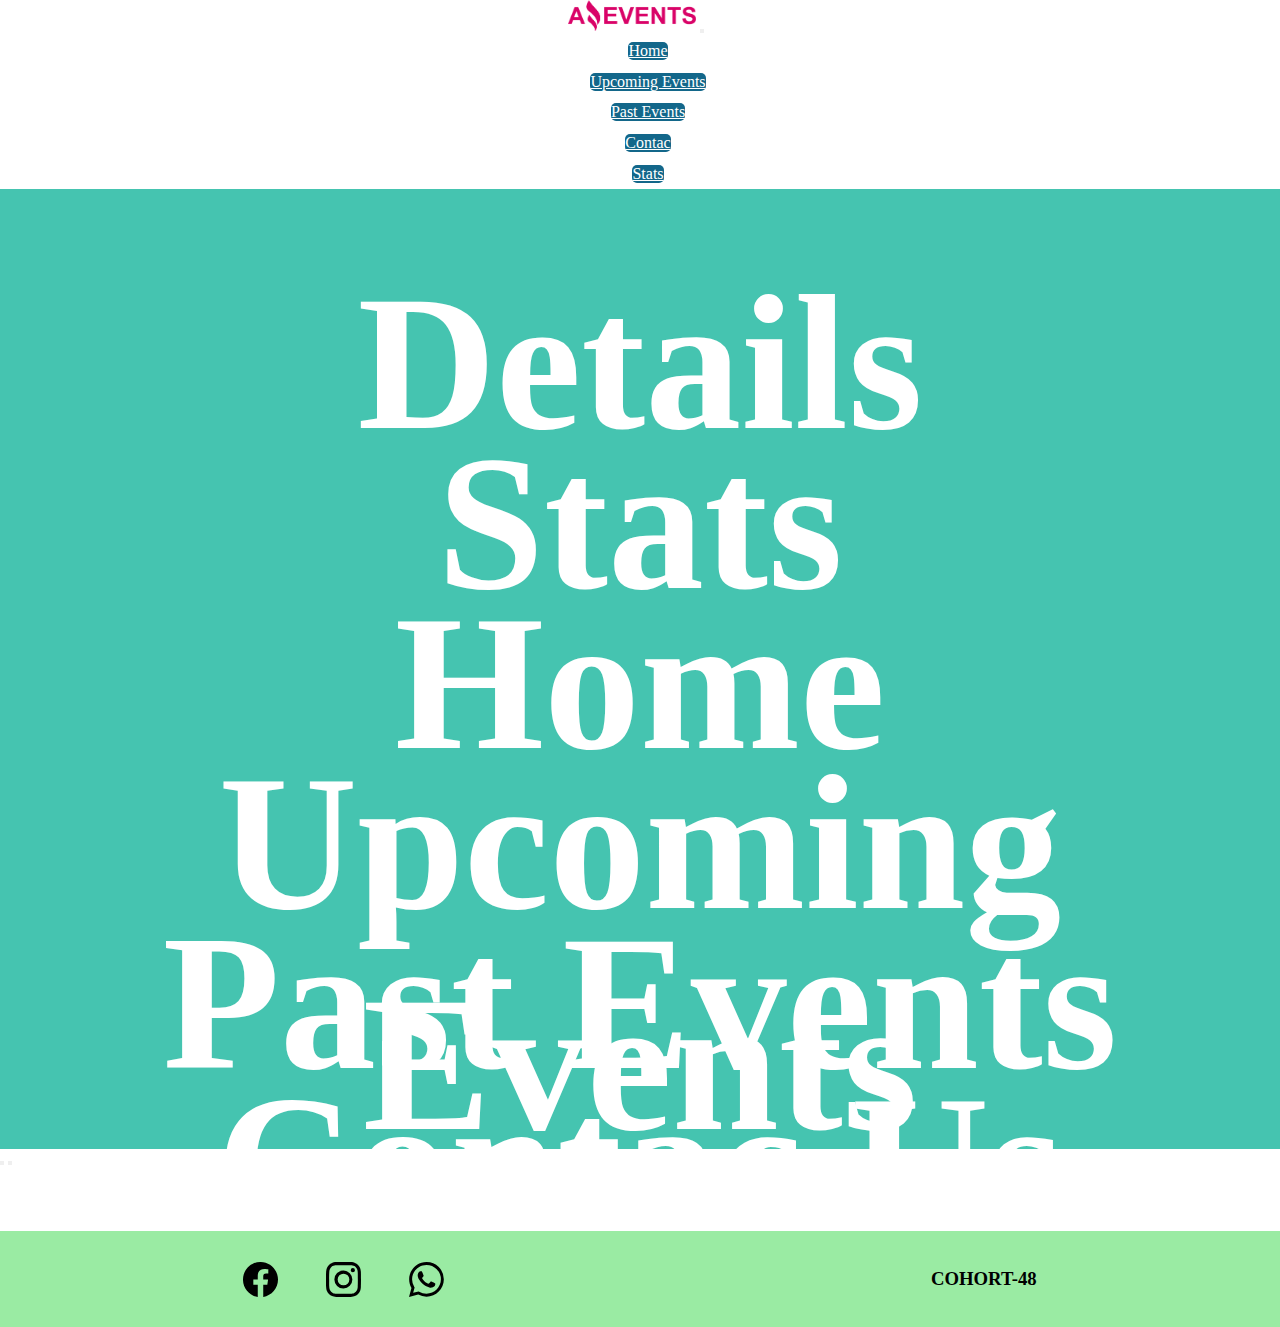
<file: Eva Aguilera (sprint-3)/assets/pages/details.html>
<!DOCTYPE html>
<html lang="en">

<head>
    <meta charset="UTF-8">
    <meta http-equiv="X-UA-Compatible" content="IE=edge">
    <meta name="viewport" content="width=device-width, initial-scale=1.0">
    <link rel="shortcut icon" href="../img/Logo Amazing Events.png" type="image/x-icon">
    <link rel="stylesheet" href="../styles/style.css">
    <link href="https://cdn.jsdelivr.net/npm/bootstrap@5.3.0-alpha3/dist/css/bootstrap.min.css" rel="stylesheet"
        integrity="sha384-KK94CHFLLe+nY2dmCWGMq91rCGa5gtU4mk92HdvYe+M/SXH301p5ILy+dN9+nJOZ" crossorigin="anonymous">
    <title>Details</title>
</head>

<body>

    <nav class="navbar navbar-expand-lg navbar-light bg-light">
        <div class="container-fluid">
            <a class="navbar-brand" href="#"><img src="../img/Logo Amazing Events.png " alt="" class="logo"></a>
            <button class="navbar-toggler" type="button" data-bs-toggle="collapse"
                data-bs-target="#navbarSupportedContent" aria-controls="navbarSupportedContent" aria-expanded="false"
                aria-label="Toggle navigation">
                <span class="navbar-toggler-icon"></span>
            </button>
            <div class="collapse navbar-collapse" id="navbarSupportedContent">
                <ul class="navbar-nav ms-auto mb-2 mb-lg-0">
                    <li class="nav-item">
                        <a class="nav-link letra" href="/index.html">Home</a>
                    </li>
                    <li class="nav-item">
                        <a class="nav-link letra" href="./upcomingevents.html">Upcoming Events</a>
                    </li>
                    <li class="nav-item">
                        <a class="nav-link letra" href="./pastevents.html">Past Events</a>
                    </li>
                    <li class="nav-item">
                        <a class="nav-link letra" href="./contac.html">Contac</a>
                    </li>
                    <li class="nav-item">
                        <a class="nav-link letra" href="./stats.html">Stats</a>
                    </li>
                </ul>

            </div>
        </div>
    </nav>
    <header>
        <div id="carouselExample" class="carousel slide">
            <div class="carousel-inner">

                <div class="carousel-item active">
                    <h2>Details</h2>
                </div>
                <div class="carousel-item">
                    <h2>Stats</h2>
                </div>
                <div class="carousel-item">
                    <h2>Home</h2>
                </div>
                <div class="carousel-item">
                    <h2>Upcoming Events</h2>
                </div>
                <div class="carousel-item">
                    <h2>Past Events</h2>
                </div>
                <div class="carousel-item">
                    <h2>Contac Us</h2>
                </div>

            </div>
            <button class="carousel-control-prev" type="button" data-bs-target="#carouselExample" data-bs-slide="prev">
                <span class="carousel-control-prev-icon" aria-hidden="true"></span>
            </button>
            <button class="carousel-control-next" type="button" data-bs-target="#carouselExample" data-bs-slide="next">
                <span class="carousel-control-next-icon" aria-hidden="true"></span>
            </button>
        </div>
    </header>

    <main id="contenedor-details"></main>




    <footer>
        <div class="iconos">
            <svg xmlns="http://www.w3.org/2000/svg" width="35" height="35" fill="currentColor" class="bi bi-facebook"
                viewBox="0 0 16 16">
                <path
                    d="M16 8.049c0-4.446-3.582-8.05-8-8.05C3.58 0-.002 3.603-.002 8.05c0 4.017 2.926 7.347 6.75 7.951v-5.625h-2.03V8.05H6.75V6.275c0-2.017 1.195-3.131 3.022-3.131.876 0 1.791.157 1.791.157v1.98h-1.009c-.993 0-1.303.621-1.303 1.258v1.51h2.218l-.354 2.326H9.25V16c3.824-.604 6.75-3.934 6.75-7.951z" />
            </svg>

            <svg xmlns="http://www.w3.org/2000/svg" width="35" height="35" fill="currentColor" class="bi bi-instagram"
                viewBox="0 0 16 16">
                <path
                    d="M8 0C5.829 0 5.556.01 4.703.048 3.85.088 3.269.222 2.76.42a3.917 3.917 0 0 0-1.417.923A3.927 3.927 0 0 0 .42 2.76C.222 3.268.087 3.85.048 4.7.01 5.555 0 5.827 0 8.001c0 2.172.01 2.444.048 3.297.04.852.174 1.433.372 1.942.205.526.478.972.923 1.417.444.445.89.719 1.416.923.51.198 1.09.333 1.942.372C5.555 15.99 5.827 16 8 16s2.444-.01 3.298-.048c.851-.04 1.434-.174 1.943-.372a3.916 3.916 0 0 0 1.416-.923c.445-.445.718-.891.923-1.417.197-.509.332-1.09.372-1.942C15.99 10.445 16 10.173 16 8s-.01-2.445-.048-3.299c-.04-.851-.175-1.433-.372-1.941a3.926 3.926 0 0 0-.923-1.417A3.911 3.911 0 0 0 13.24.42c-.51-.198-1.092-.333-1.943-.372C10.443.01 10.172 0 7.998 0h.003zm-.717 1.442h.718c2.136 0 2.389.007 3.232.046.78.035 1.204.166 1.486.275.373.145.64.319.92.599.28.28.453.546.598.92.11.281.24.705.275 1.485.039.843.047 1.096.047 3.231s-.008 2.389-.047 3.232c-.035.78-.166 1.203-.275 1.485a2.47 2.47 0 0 1-.599.919c-.28.28-.546.453-.92.598-.28.11-.704.24-1.485.276-.843.038-1.096.047-3.232.047s-2.39-.009-3.233-.047c-.78-.036-1.203-.166-1.485-.276a2.478 2.478 0 0 1-.92-.598 2.48 2.48 0 0 1-.6-.92c-.109-.281-.24-.705-.275-1.485-.038-.843-.046-1.096-.046-3.233 0-2.136.008-2.388.046-3.231.036-.78.166-1.204.276-1.486.145-.373.319-.64.599-.92.28-.28.546-.453.92-.598.282-.11.705-.24 1.485-.276.738-.034 1.024-.044 2.515-.045v.002zm4.988 1.328a.96.96 0 1 0 0 1.92.96.96 0 0 0 0-1.92zm-4.27 1.122a4.109 4.109 0 1 0 0 8.217 4.109 4.109 0 0 0 0-8.217zm0 1.441a2.667 2.667 0 1 1 0 5.334 2.667 2.667 0 0 1 0-5.334z" />
            </svg>

            <svg xmlns="http://www.w3.org/2000/svg" width="35" height="35" fill="currentColor" class="bi bi-whatsapp"
                viewBox="0 0 16 16">
                <path
                    d="M13.601 2.326A7.854 7.854 0 0 0 7.994 0C3.627 0 .068 3.558.064 7.926c0 1.399.366 2.76 1.057 3.965L0 16l4.204-1.102a7.933 7.933 0 0 0 3.79.965h.004c4.368 0 7.926-3.558 7.93-7.93A7.898 7.898 0 0 0 13.6 2.326zM7.994 14.521a6.573 6.573 0 0 1-3.356-.92l-.24-.144-2.494.654.666-2.433-.156-.251a6.56 6.56 0 0 1-1.007-3.505c0-3.626 2.957-6.584 6.591-6.584a6.56 6.56 0 0 1 4.66 1.931 6.557 6.557 0 0 1 1.928 4.66c-.004 3.639-2.961 6.592-6.592 6.592zm3.615-4.934c-.197-.099-1.17-.578-1.353-.646-.182-.065-.315-.099-.445.099-.133.197-.513.646-.627.775-.114.133-.232.148-.43.05-.197-.1-.836-.308-1.592-.985-.59-.525-.985-1.175-1.103-1.372-.114-.198-.011-.304.088-.403.087-.088.197-.232.296-.346.1-.114.133-.198.198-.33.065-.134.034-.248-.015-.347-.05-.099-.445-1.076-.612-1.47-.16-.389-.323-.335-.445-.34-.114-.007-.247-.007-.38-.007a.729.729 0 0 0-.529.247c-.182.198-.691.677-.691 1.654 0 .977.71 1.916.81 2.049.098.133 1.394 2.132 3.383 2.992.47.205.84.326 1.129.418.475.152.904.129 1.246.08.38-.058 1.171-.48 1.338-.943.164-.464.164-.86.114-.943-.049-.084-.182-.133-.38-.232z" />
            </svg>
        </div>
        <h3>COHORT-48</h3>
    </footer>



















    <script src="../Javascript/data.js"></script>
<script src="../Javascript/details.js"></script>
    <script src="https://cdn.jsdelivr.net/npm/bootstrap@5.3.0-alpha3/dist/js/bootstrap.bundle.min.js"
        integrity="sha384-ENjdO4Dr2bkBIFxQpeoTz1HIcje39Wm4jDKdf19U8gI4ddQ3GYNS7NTKfAdVQSZe"
        crossorigin="anonymous"></script>

</body>

</html>
</file>
<file: Eva Aguilera (sprint-4)/assets/styles/style.css>
* {
    margin: 0;
    padding: 0;
    box-sizing: border-box;

}

.logo {
    width: 8rem;
    height: auto;

}

ul {
    list-style-type: none;
}

.nav-item {
    text-align: center;
    display: flex;
    justify-content: space-around;
    padding-left: 1rem;

}

.nav-item a {
    background-color: #13678A;
    border-radius: 5px;
    color: white;
    margin: 0.4rem;

}

/* Esto es header*/

.carousel-item h2 {

    text-align: center;
    background-color: #45C4B0;
    width: 100%;
    height: 10rem;
    color: white;

}

h2 {
    font-size: 12rem;
    padding-top: 4rem;
}

.carousel-item {
    text-align: center;
}

/* Esto es home lo que esta en main*/
#contenedor {
    display: flex;
    flex-wrap: wrap;
    align-items: center;
    justify-content: center;
    gap: 2rem;
    margin: 2rem;
    
   
}
img {
    height: 10rem;
    object-fit: cover;
}
#form-checkbox {
    width: 50rem;
    height: 1rem;
    display: flex;
    align-items: center;
    justify-content: center;
}
.checkbox{
    background-color: #52bae6;
}
nav{ 
    display: flex;
    justify-content: space-around;
}

/* Esto es footer*/

footer {
    position: fixed;
    bottom: 0;
    left: 0;
    width: 100%;
    height: 5rem;
    background-color: #9AEBA3;
    display: flex;
    justify-content: space-around;
    align-items: center;
    flex-wrap: wrap;
    
}
.iconos {
    display: flex;
    gap: 3rem;
}
.card{
    height: 10rem;
    width: 10rem;
}

/* Esto son las cards de upcoming y past events*/

#eventos-pasados-contenedor {
    display: flex;
    flex-wrap: wrap;
    align-items: center;
    justify-content: center;
    gap: 4rem;
    margin: 2rem;
}
#eventos-futuros-contenedor{
    display: flex;
    flex-wrap: wrap;
    align-items: center;
    justify-content: center;
    gap: 4rem;
    margin: 2rem;
}

/* Esto es contac */
.form {
    margin: 5rem;
    display: flex;
    flex-direction: column;
    justify-content: center;
    align-items: center;
}

.botonc {

    margin-left: 45%;
}

.mb-3 {
    width: 50%;
}

/* Esto es details */
#contenedor-details{
    display: flex; 
    align-items: center;
    justify-content: center;
    text-align: center;
    margin: 2rem;
}

/* esto es stats */

table {
    width: 100%;
    border-collapse: collapse;
}

  th, td {
    padding: 8px;
    text-align: center;
    border-bottom: 1px solid #ddd;
    background-color: #c3fef5;
  }

  th {
    background-color: #e1a2a2;
  padding-left: 35rem;
  
  }
  .th{
    padding-left: 40rem }

/*responsive celular*/
@media only screen and (min-width:320px) and (max-width: 767px) {
    
/* Esto es contac */

    .mb-3 {
        width: 100%;
    }

    .nav-item a {
        width: 10rem;
        /* cuadrado de pages */
    }

    footer {
        gap: 10px;
        justify-content: center;
        height: 7rem;
    }
    table {
        margin: 2rem;
    }
        /* ESTO ES LA BARRA DE CATEGORIAS */    
    #form-checkbox{
        flex-direction: column;
        flex-wrap: wrap;
        margin: 0rem;
        gap: 1rem;
        width: 10rem;
        height: 0rem;
    }
    nav{ 
        display: flex;
        justify-content: space-around;
       
    }

}

/*responsive tablet*/
@media only screen and (min-width:768px) and (max-width: 1022px) {
    .nav-item a {
        width: 10rem;
        /* cuadrado de pages */
    }

    .Category {
        display: flex;
        flex-direction: column;
        align-items: center;
        justify-content: center;
    }

    .search {
        margin: 1rem;
    }
}
</file>
<file: Eva Aguilera (sprint-1)/-amazing/Eva Aguilera (sprint-1)/assets/styles/style.css>
* {
    margin: 0;
    padding: 0;
    box-sizing: border-box;

}

.logo {
    width: 8rem;

}

ul {
    list-style-type: none;
}

.nav-item {
    text-align: center;
    display: flex;
    justify-content: space-around;
    padding-left: 1rem;

}

.nav-item a {
    background-color: #13678A;
    border-radius: 5px;
    color: white;
    margin: 0.4rem;

}

/* Esto es header*/

.carousel-item h2 {

    text-align: center;
    background-color: #45C4B0;
    width: 100%;
    height: 10rem;
    color: white;

}

h2 {
    font-size: 12rem;
    padding-top: 4rem;
}

.carousel-item {
    text-align: center;
}

/* Esto es home lo que esta en main*/

section {
    display: flex;
    flex-wrap: wrap;
    justify-content: center;
    align-items: center;
    gap: 3rem;
    margin: 5rem;


}

.boxbutton {
    display: flex;
    justify-content: space-between;

    /* este boton es details de las cards */
}

/* barra de categorias*/

.card-body {
    text-align: center;
}

img section {

    height: 13rem;
    object-fit: cover;
}


.categorias {
    margin-left: 1rem;
}






/* Esto es footer*/

footer {
    height: 3rem;
    background-color: #9AEBA3;
    display: flex;
    justify-content: space-between;
    align-items: center;
    padding: 4rem;
    flex-wrap: wrap;
}



.iconos {
    display: flex;
    gap: 3rem;

}

/* Esto es contac */
.form {
    margin: 5rem;
    display: flex;
    flex-direction: column;
    justify-content: center;
    align-items: center;
}

.botonc {

    margin-left: 45%;
}

.mb-3 {
    width: 50%;
}

/* Esto es details */
.details {
    display: flex;
    justify-content: center;
    align-items: center;
}

.cajadetails {
    background-color: #012030;
    width: 40rem;
    height: 20%;
    border-radius: 1rem;


}

.museon {
    width: 15rem;
    height: 20rem;
    object-fit: fill;
    margin-top: 1.5rem;
    border-radius: 2rem 0rem 0rem 2rem;

}

.text {
    background-color: aliceblue;
    width: 20rem;
    height: 20rem;
    margin-top: 1.5rem;
    text-align: center;
    border-radius: 0rem 2rem 2rem 0rem;

}

.boxi-t {
    display: flex;
    margin: 2rem;

}

/*responsive celular*/
@media only screen and (min-width:320px) and (max-width: 767px) {
    .cajadetails {
        width: 18rem;
        height: 20%;
        border-radius: 0.5rem;
    }

    .boxi-t {
        flex-direction: column;
        margin: 1.5rem;
    }

    .text {
        background-color: aliceblue;
        width: 15rem;
        height: 20rem;
        text-align: center;
        margin-top: 0rem;
        border-radius: 0rem 0rem 1rem 1rem;

    }

    .museon {
        border-radius: 1rem 1rem 0rem 0rem;
        margin-top: 0rem;
    }

    /* Esto es contac */

    .mb-3 {
        width: 100%;
    }

}

/* esto es stats */

table {
    display: flex;
    justify-content: center;
    align-items: center;
    margin: 5rem 0rem;

}

th {
    background-color: #13678A;
    border: white 2px solid;
}


td {
    background-color: #9AEBA3;
    border: white 2px solid;

}
</file>
<file: Eva Aguilera (sprint-1)/assets/styles/style.css>
* {
    margin: 0;
    padding: 0;
    box-sizing: border-box;

}

.logo {
    width: 8rem;

}

ul {
    list-style-type: none;
}

.nav-item {
    text-align: center;
    display: flex;
    justify-content: space-around;
    padding-left: 1rem;

}

.nav-item a {
    background-color: #13678A;
    border-radius: 5px;
    color: white;
    margin: 0.4rem;

}

/* Esto es header*/

.carousel-item h2 {

    text-align: center;
    background-color: #45C4B0;
    width: 100%;
    height: 10rem;
    color: white;

}

h2 {
    font-size: 12rem;
    padding-top: 4rem;
}

.carousel-item {
    text-align: center;
}

/* Esto es home lo que esta en main*/

section {
    display: flex;
    flex-wrap: wrap;
    justify-content: center;
    align-items: center;
    gap: 3rem;
    margin: 5rem;


}

.boxbutton {
    display: flex;
    justify-content: space-between;

    /* este boton es details de las cards */
}

/* barra de categorias*/

.card-body {
    text-align: center;
}

img section {

    height: 13rem;
    object-fit: cover;
}


.categorias {
    margin-left: 1rem;
}






/* Esto es footer*/

footer {
    height: 3rem;
    background-color: #9AEBA3;
    display: flex;
    justify-content: space-between;
    align-items: center;
    padding: 4rem;
    flex-wrap: wrap;
}



.iconos {
    display: flex;
    gap: 3rem;

}

/* Esto es contac */
.form {
    margin: 5rem;
    display: flex;
    flex-direction: column;
    justify-content: center;
    align-items: center;
}

.botonc {

    margin-left: 45%;
}

.mb-3 {
    width: 50%;
}

/* Esto es details */
.details {
    display: flex;
    justify-content: center;
    align-items: center;
}

.cajadetails {
    background-color: #012030;
    width: 40rem;
    height: 20%;
    border-radius: 1rem;


}

.museon {
    width: 15rem;
    height: 20rem;
    object-fit: fill;
    margin-top: 1.5rem;
    border-radius: 2rem 0rem 0rem 2rem;

}

.text {
    background-color: aliceblue;
    width: 20rem;
    height: 20rem;
    margin-top: 1.5rem;
    text-align: center;
    border-radius: 0rem 2rem 2rem 0rem;

}

.boxi-t {
    display: flex;
    margin: 2rem;

}

/*responsive celular*/
@media only screen and (min-width:320px) and (max-width: 767px) {
    .cajadetails {
        width: 18rem;
        height: 20%;
        border-radius: 0.5rem;
    }

    .boxi-t {
        flex-direction: column;
        margin: 1.5rem;
    }

    .text {
        background-color: aliceblue;
        width: 15rem;
        height: 20rem;
        text-align: center;
        margin-top: 0rem;
        border-radius: 0rem 0rem 1rem 1rem;

    }

    .museon {
        border-radius: 1rem 1rem 0rem 0rem;
        margin-top: 0rem;
    }

    /* Esto es contac */

    .mb-3 {
        width: 100%;
    }

}

/* esto es stats */

table {
    display: flex;
    justify-content: center;
    align-items: center;
    margin: 5rem 0rem;

}

th {
    background-color: #13678A;
    border: white 2px solid;
}


td {
    background-color: #9AEBA3;
    border: white 2px solid;

}
</file>
<file: Eva Aguilera (sprint-3)/assets/styles/style.css>
* {
    margin: 0;
    padding: 0;
    box-sizing: border-box;

}

.logo {
    width: 8rem;

}

ul {
    list-style-type: none;
}

.nav-item {
    text-align: center;
    display: flex;
    justify-content: space-around;
    padding-left: 1rem;

}

.nav-item a {
    background-color: #13678A;
    border-radius: 5px;
    color: white;
    margin: 0.4rem;

}

/* Esto es header*/

.carousel-item h2 {

    text-align: center;
    background-color: #45C4B0;
    width: 100%;
    height: 10rem;
    color: white;

}

h2 {
    font-size: 12rem;
    padding-top: 4rem;
}

.carousel-item {
    text-align: center;
}

/* Esto es home lo que esta en main*/
#contenedor {
    display: flex;
    flex-wrap: wrap;
    align-items: center;
    justify-content: center;
    gap: 4rem;
    margin: 2rem;
}
img {
    object-fit: cover;
}
#form-checkbox {
    width: 50rem;
    height: 1rem;
    display: flex;
    align-items: center;
    justify-content: center;
}
.checkbox{
    background-color: #52bae6;
}
nav{ 
    display: flex;
    justify-content: space-around;
}

/* Esto es footer*/

footer {
    height: 6rem;
    background-color: #9AEBA3;
    display: flex;
    justify-content: space-around;
    align-items: center;
    flex-wrap: wrap;
}
.iconos {
    display: flex;
    gap: 3rem;
}

/* Esto son las cards de upcoming y past events*/

#eventos-pasados-contenedor {
    display: flex;
    flex-wrap: wrap;
    align-items: center;
    justify-content: center;
    gap: 4rem;
    margin: 2rem;
}
#eventos-futuros-contenedor{
    display: flex;
    flex-wrap: wrap;
    align-items: center;
    justify-content: center;
    gap: 4rem;
    margin: 2rem;
}

/* Esto es contac */
.form {
    margin: 5rem;
    display: flex;
    flex-direction: column;
    justify-content: center;
    align-items: center;
}

.botonc {

    margin-left: 45%;
}

.mb-3 {
    width: 50%;
}

/* Esto es details */
#contenedor-details{
    display: flex; 
    align-items: center;
    justify-content: center;
    text-align: center;
    margin: 2rem;
}

/* esto es stats */

table {
    display: flex;
    justify-content: center;
    align-items: center;
    margin: 5rem 0rem;

}

th {
    background-color: #13678A;
    border: white 2px solid;
}


td {
    background-color: #9AEBA3;
    border: white 2px solid;

}

/*responsive celular*/
@media only screen and (min-width:320px) and (max-width: 767px) {
    
/* Esto es contac */

    .mb-3 {
        width: 100%;
    }

    .nav-item a {
        width: 10rem;
        /* cuadrado de pages */
    }

    footer {
        gap: 10px;
        justify-content: center;
        height: 7rem;
    }
    table {
        margin: 2rem;
    }
        /* ESTO ES LA BARRA DE CATEGORIAS */    
    #form-checkbox{
        flex-direction: column;
        flex-wrap: wrap;
        margin: 0rem;
        gap: 1rem;
        width: 10rem;
        height: 0rem;
    }
    nav{ 
        display: flex;
        justify-content: space-around;
       
    }

}

/*responsive tablet*/
@media only screen and (min-width:768px) and (max-width: 1022px) {
    .nav-item a {
        width: 10rem;
        /* cuadrado de pages */
    }

    .Category {
        display: flex;
        flex-direction: column;
        align-items: center;
        justify-content: center;
    }

    .search {
        margin: 1rem;
    }
}
</file>
